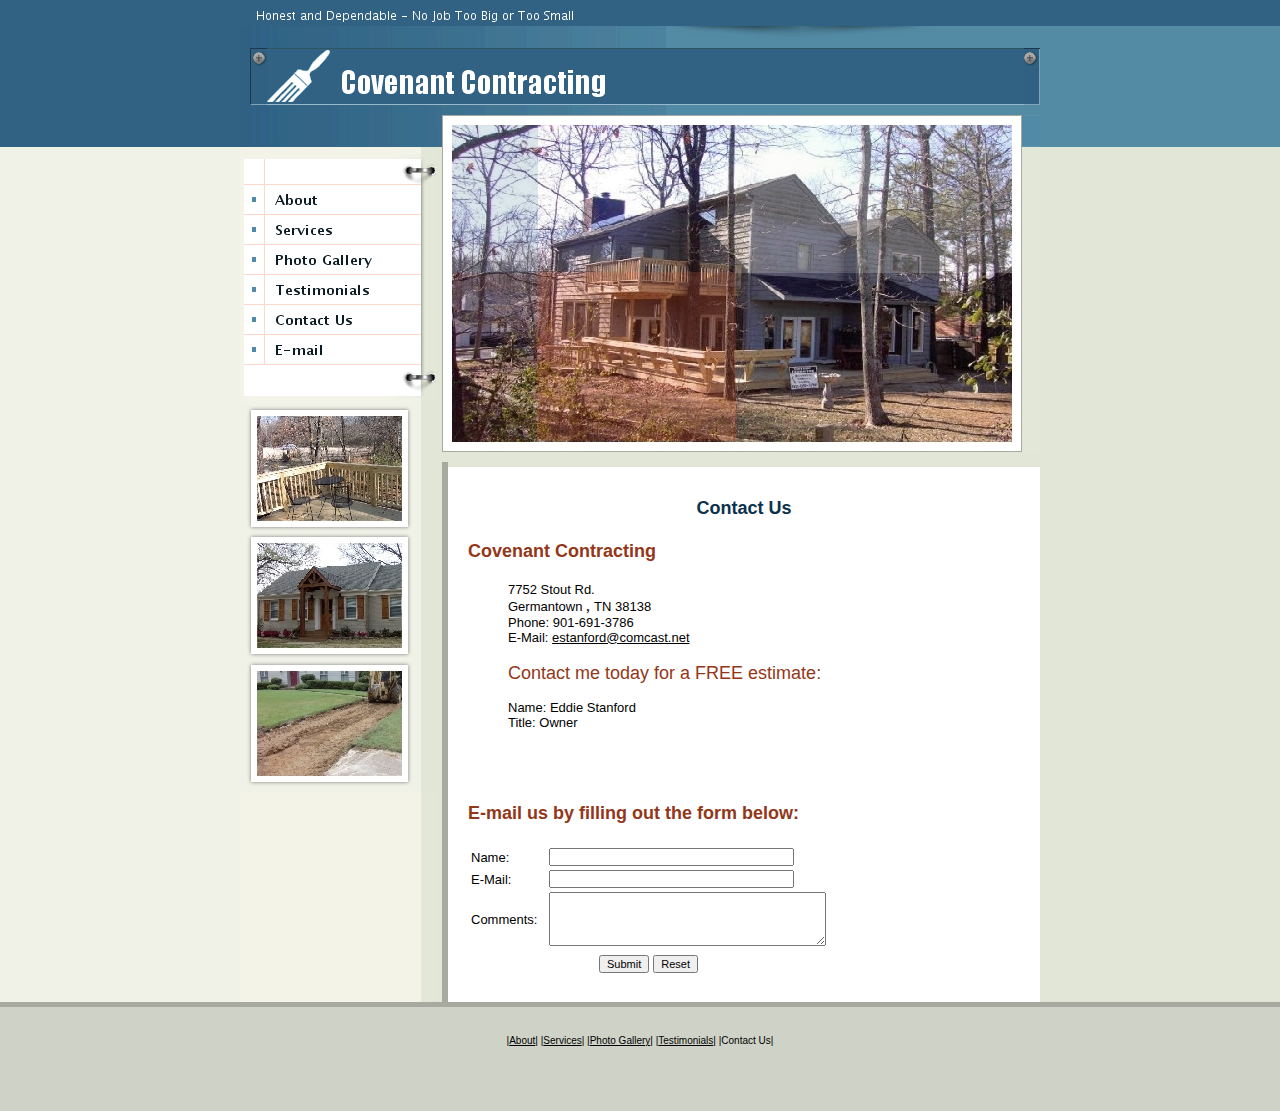
<file: contactold.html>
<!-- BOF: ./personal-templates/show.body -->
<!-- BOF: ./personal-templates/rtl.html -->
<!-- Locale=en_US -->
<!-- EOF: ./personal-templates/rtl.html -->

<!-- BOF: ./personal-templates/simple/generic/show -->
<!-- BOF: ./personal-templates/rtl.html -->
<!-- Locale=en_US -->
<!-- EOF: ./personal-templates/rtl.html -->

<!-- BOF: ./personal-templates/simple/generic/functions -->
<!-- BOF: ./personal-templates/rtl.html -->
<!-- Locale=en_US -->
<!-- EOF: ./personal-templates/rtl.html -->

<!-- BOF: ./personal-templates/simple/generic/navbar -->
<style type="text/css"><!--
   input
 {
 	font-family: Tahoma,Arial,Helvetica,sans-serif;
	font-size: 11px;
	color: #000000;
 }
 input[type="hidden"] { border: 0 !important; background: white; }
 input[type="checkbox"] { border: 0 !important; background: white; }
 input[type="radio"] { border: 0 !important; background: white; }
 textarea
 {
 	font-family: Tahoma,Arial,Helvetica,sans-serif;
	font-size: 11px;
	color: #000000;
	vertical-align:middle;
 }
 option
 {
 	font-family: Tahoma,Arial,Helvetica,sans-serif;
	font-size: 11px;
	color: #000000;
	vertical-align:middle;
 }
 select
 {
 	font-family: Tahoma,Arial,Helvetica,sans-serif;
	font-size: 11px;
	color: #000000;
	vertical-align:middle;
 }
  .sb-text
{
	font-family: Tahoma, sans-serif;
	font-size: 11px;
	color: #000000;
}
.header-text
{
	font-family: Tahoma,Arial,Helvetica,sans-serif;
	font-size: 11px;
	color: #000000;
	vertical-align:middle;
}
.tb-text
{
	font-family: Tahoma,Arial,Helvetica,sans-serif;
	font-size: 11px;
	color: #444444;
	vertical-align:middle;
}
.bot-text
{
	font-family: Tahoma,Arial,Helvetica,sans-serif;
	font-size: 11px;
	color: #444444;
	vertical-align: bottom;
}
.top-text
{
	font-family: Tahoma,Arial,Helvetica,sans-serif;
	font-size: 11px;
	color: #444444;
	vertical-align: top;
}
hr
{ 
	color:#444444;
	height:1px;
}
.buts-text a
{
	font-family: Tahoma,Arial,Helvetica,sans-serif;
	font-size: 11px;
	color: #000000;
	vertical-align:middle;
	white-space: nowrap;
	margin:0;
	cursor: pointer;
	text-decoration: none;
	height:21px;
	display:block;
	padding:0 7px; 
	outline:none;
}
.but-text a
{
	font-family: Tahoma,Arial,Helvetica,sans-serif;
	font-size: 11px;
	color: #FFFFFF;
	vertical-align:middle;
	white-space: nowrap;
	margin:0;
	cursor: pointer;
	text-decoration: none;
	height:39px;
	display:block;
	padding:0 7px;
	outline:none;
}
.bar_td {background:url('masonry/widgets/simple/skindefault/head/ss_tile_top.html') #6e89dd;height:39px;background-repeat:repeat-x; white-space: nowrap;}
.span_text {display:block;height:20px;padding-top:12px;}
.spans_text {display:block;height:10px;padding-top:3px;}

.setUrl {background: url('masonry/widgets/simple/skindefault/head/ss_tile_top2.html')}
.loseUrl {background:none;}
  //--></style>
<!-- EOF: ./personal-templates/simple/generic/navbar -->






<!-- EOF: ./personal-templates/simple/generic/functions -->


<!-- EOF: ./personal-templates/simple/generic/show -->


<!-- BOF: layouts/business/l112/l.settinit --><!-- EOF: layouts/business/l112/l.settinit -->
<!-- BOF: ./personal-templates/simple/generic/images --><!-- EOF: ./personal-templates/simple/generic/images -->
<!-- BOF: layouts/business/l112/l.images --><!-- EOF: layouts/business/l112/l.images -->

<!-- BOF: layouts/business/l112/l.wait --><!-- EOF: layouts/business/l112/l.wait -->




  


<!DOCTYPE HTML PUBLIC "-//W3C//DTD HTML 4.01 Transitional//EN">
 

<HTML>

<!-- Mirrored from covenantcontracting-es.com/contact.html by HTTrack Website Copier/3.x [XR&CO'2013], Thu, 02 Jan 2014 19:56:45 GMT -->
<!-- Added by HTTrack --><meta http-equiv="content-type" content="text/html;charset=utf-8" /><!-- /Added by HTTrack -->
<HEAD>
<style TYPE="text/css">
.name_tile {
background: url(widgets/gen_136.1.gif) #316283; 
background-repeat: repeat-x;
}

.menu_button_tile {
background: url(widgets/gen_152.1.gif) #E2E6D7;
background-repeat:repeat-y;
}

.menu_tile {
background: url(widgets/gen_149.1.gif) #E2E6D7;
background-repeat:repeat-y;
}

.foto_right {
background: url(widgets/gen_148.1.gif) #E2E6D7;
background-repeat: repeat-x;
}


 BODY{
  background-color: #F0F2E7;
  margin-left:0;
  margin-top:0;
  margin-right:0;
  margin-bottom:0;	
  color:#000000;
  	
}
TABLE{
  vertical-align: top;
}

a:link {color:#000000;}

a:visited {color:#000000;}

a:active {color:#A8AA9F;}

.t_height{
height:100%;
}

.amaz_title {background:gray;}
.amaz_td {background:#dddddd;}

</style>


<META NAME="description" CONTENT="Covenant Contracting is a full-service, licensed, bonded and certified contractor with over 10 years of experience. We do all kinds of remodeling, additions and home improvement projects in the Memphis area – no job too big or too small. We take pride in our work and you can count on us to be honest and dependable">
<META NAME="Keywords"    CONTENT="Home Improvements, General Contractors, Painters, Remodelers, Roofers, Room Additions">



<!-- business -->


<META HTTP-EQUIV="Content-Type" CONTENT="text/html; charset=UTF-8">
<META NAME="Generator" content="">
<!-- BOF: ./personal-templates/simple/themes.show -->




<!-- EOF: ./personal-templates/simple/themes.show -->


<!--<BASE HREF="http://50.6.190.46/contact.html">-->
<TITLE>Contact Us</TITLE></head>
<BODY onLoad="" >


  <!-- BOF: layouts/business/l112/l.html --> 

<!-- html -->
<table width="100%" class="t_height" border="0" cellpadding="0" cellspacing="0" bgcolor="#F0F2E7"> 
    <tr>
        <TD WIDTH="100%" HEIGHT="100%" VALIGN="top">
            <table width="100%" class="t_height" border="0" cellpadding="0" cellspacing="0">
                <tr>
                    <td width="50%" height="100%" valign="top">
                        <table width="100%" class="t_heigth" border="0" cellpadding="0" cellspacing="0">
                            <tr>
                                <td width="100%" height="26" valign="top" bgcolor="#316283"><img src="widgets/spacer.gif" height=26 width=1 alt=""></td>
                            </tr>
                            <tr>
                                <td width="100%" height="121" valign="top" bgcolor="#316283"><img src="widgets/spacer.gif" height=121 width=1 alt=""></td>
                            </tr>
                            <tr>
                                <td width="100%" height="100%" valign="top" ><img src="widgets/spacer.gif" height=1 width=1 alt=""></td>
                            </tr>
                        </table>
                    </td>
                    <TD WIDTH="800" HEIGHT="100%" VALIGN="top" BGCOLOR="#538BA4">
                        <table width="100%" class="t_height" border="0" cellpadding="0" cellspacing="0">
                            <tr>
                                <td width="100%" height="26" valign="top" bgcolor="#316283"><img src="widgets/gen_157.1.gif" border=0 alt=""></td>
                            </tr>
                            <tr>
                                <td width="100%" valign="top">
                                    <table width="100%" border="0" cellpadding="0" cellspacing="0">
                                        <tr>            
                                            <td width="100%" height="22" valign="top" bgcolor="#538BA4"><img src="widgets/gen_131.1.gif" border=0 width=426 height=22 alt=""></td>
                                            <td width="373" height="22" valign="top" bgcolor="#538BA4"><img src="widgets/gen_132.1.gif" border=0 width=373 height=22 alt=""></td>
                                        </tr>
                                    </table>
                                </td>
                            </tr>
                            <tr>
                                <td width="100%" valign="top">
                                    <table width="100%" border="0" cellpadding="0" cellspacing="0">
                                        <tr>
                                            <td width="27" height="57" valign="top" bgcolor="#538BA4"><img src="widgets/gen_133.1.gif" border=0 width=27 height=57 alt=""></td>
                                            <td width="69" height="57" valign="top" bgcolor="#316283"><img src="widgets/gen_134.1.gif" border=0 width=69 height=57 alt=""></td>
                                            <td width="100%" class="name_tile" valign="top"><img src="widgets/gen_159.1.gif" border=0 alt=""></td>
                                            <td width="16" height="57" valign="top" bgcolor="#538BA4"><img src="widgets/gen_138.1.gif" border=0 width=16 height=57 alt=""></td>
                                        </tr>
                                    </table>
                                </td>
                            </tr>
                            <tr>
                                <td width="100%" height="100%" valign="top">
                                    <table width="100%" class="t_height" border="0" cellpadding="0" cellspacing="0">
                                        <tr>
                                            <td width="196" height="100%" valign="top">
                                                <table width="196" class="t_height" border="0" cellpadding="0" cellspacing="0">
                                                    <tr>
                                                        <td width="196" height="80" valign="top"><img src="widgets/gen_139.1.gif" border=0 width=196 height=80 alt=""></td>
                                                    </tr>
                                                    <tr>
                                                        <td width="196" height="30" valign="top" class="menu_button_tile">
                                                            
                                                            <a href="index-2.html" onMouseOver="document.images['img7'].src='widgets/gen_154.1.gif'" onMouseOut="document.images['img7'].src='widgets/gen_153.1.gif'"><img src="widgets/gen_153.1.gif" alt="About" name="img7" border="0"></a><br>
                                                            
                                                            
                                                            <a href="services.html" onMouseOver="document.images['img12'].src='widgets/gen_183.1.gif'" onMouseOut="document.images['img12'].src='widgets/gen_182.1.gif'"><img src="widgets/gen_182.1.gif" alt="Services" name="img12" border="0"></a><br>
                                                            
                                                            
                                                            <a href="photo_player_flash.html" onMouseOver="document.images['img39'].src='widgets/gen_181.1.gif'" onMouseOut="document.images['img39'].src='widgets/gen_180.1.gif'"><img src="widgets/gen_180.1.gif" alt="Photo Gallery" name="img39" border="0"></a><br>
                                                            
                                                            
                                                            <a href="gpage.html" onMouseOver="document.images['img72'].src='widgets/gen_227.1.gif'" onMouseOut="document.images['img72'].src='widgets/gen_226.1.gif'"><img src="widgets/gen_226.1.gif" alt="Testimonials" name="img72" border="0"></a><br>
                                                            
                                                            
                                                            <a href="contact.html" onMouseOver="document.images['img19'].src='widgets/gen_192.1.gif'" onMouseOut="document.images['img19'].src='widgets/gen_191.1.gif'"><img src="widgets/gen_191.1.gif" alt="Contact Us" name="img19" border="0"></a><br>
                                                            
                                                            
                                                            
                                                            
                                                            
                                                            
                                                            
                                                            
                                                            <a href="mailto: estanford@comcast.net " onMouseOver="document.images['img_email'].src='widgets/gen_156.1.gif'" onMouseOut="document.images['img_email'].src='widgets/gen_155.1.gif'"><img src="widgets/gen_155.1.gif" alt="e-mail me" name="img_email" border="0"></a><br>
                                                                
                                                        </td>
                                                    </tr>
                                                    <tr>
                                                        <td width="196" valign="top" style="background: url (widgets/gen_149.1.gif)"><img src="widgets/gen_140.1.gif" border=0 width=196 height=36 alt=""></td>
                                                    </tr>
                                                    <tr>
                                                        <td width="196" height="130" valign="top" bgcolor="#E2E6D7"><img src="widgets/gen_210.1.gif" border=0 width=196 height=130 alt=""></td>
                                                    </tr>
                                                    <tr>
                                                        <td width="196" height="129" valign="top" bgcolor="#E2E6D7"><img src="widgets/gen_211.1.gif" border=0 width=196 height=129 alt=""></td>
                                                    </tr>
                                                    <tr>
                                                        <td width="196" height="132" valign="top" bgcolor="#E2E6D7"><img src="widgets/gen_212.1.gif" border=0 width=196 height=132 alt=""></td>
                                                    </tr>
                                                    <tr>
                                                        <td height="100%" valign="top" class="menu_tile"><br><div align="center">

</div></TD>
                                                    </TR>
                                                </TABLE>
                                            </TD>
                                            <TD WIDTH="100%" HEIGHT="100%" VALIGN="top">
                                                <table width="100%" class="t_height" border="0" cellpadding="0" cellspacing="0">
                                                    <tr>
                                                        <td colspan="2" width="100%" height="10" valign="top" bgcolor="#538BA4"><img src="widgets/gen_144.1.gif" border=0 width=364 height=10 alt=""></td>
                                                        <!--<td width="240" height="10" valign="top" bgcolor="#538BA4"><img src="widgets/gen_145.1.gif" border=0 width=240 height=10 alt=""></td>-->
                                                    </tr>
                                                    <tr>
                                                        <td colspan="2" width="100%" height="337" valign="top">
                                                            <table width="100%" class="t_height" border="0" cellpadding="0" cellspacing="0">
                                                                <tr>
                                                                    <td width="6" height="337" valign="top" bgcolor="#E2E6D7"><img src="widgets/gen_146.1.gif" border=0 width=6 height=337 alt=""></td>
                                                                    <td width="580" height="337" valign="top" bgcolor="#E2E6D7"><img src="widgets/gen_198.1.gif" border=0 width=580 height=337 alt=""></td>
                                                                    <td width="100%" height="337" valign="top" class="foto_right"><img src="widgets/gen_148.1.gif" border=0 width=18 height=337 alt=""></td>
                                                                </tr>
                                                            </table>
                                                        </td>
                                                    </tr>
                                                    <tr>
                                                        <td colspan="2" width="100%" height="5" valign="top" bgcolor="#E2E6D7"><img src="widgets/spacer.gif" height=10 width=6 alt=""></td>
                                                    </tr>
                                                    <tr>
                                                        <td width="6" height="100%" valign="top" bgcolor="#E2E6D7"><img src="widgets/spacer.gif" height=10 width=6 alt=""></td>
                                                        <td width="100%" height="100%" valign="top">
                                                            <table width="100%" class="t_height" border="0" cellpadding="0" cellspacing="0">
                                                                <tr>
                                                                    <td width="6" height="5" valign="top" bgcolor="#A8AA9F"><img src="widgets/spacer.gif" height=5 width=6 alt=""></td>
                                                                    <td width="100%" height="5" valign="top" bgcolor="#E2E6D7"><img src="widgets/spacer.gif" height=5 width=6 alt=""></td>
                                                                </tr>
                                                                <tr>
                                                                    <td width="6" height="100%" valign="top" bgcolor="#A8AA9F"><img src="widgets/spacer.gif" height=5 width=6 alt=""></td>
                                                                    <td width="100%" height="100%" valign="top" bgcolor="#FFFFFF"><!-- BOF: ./personal-templates/simple/business/contact/html -->
<div class="content p_contact" style="padding:10px;">

    <div align="center" class="p_title"><div><h1>



<font face='Arial' size='+1' color='#0B314B'>

Contact Us

</font>


</h1></div></div>

<div style="padding:0 10px 0 10px;" >
    
    <h2>



<font face='Arial' size='+1' color='#933719'>

Covenant Contracting

</font>


</h2>
    <blockquote>
        <div class="contact_firm">
        



<font face='Arial' size='2' color='#000000'>

7752 Stout Rd.

</font>


<br>
        
        



<font face='Arial' size='2' color='#000000'>

Germantown

</font>


, 



<font face='Arial' size='2' color='#000000'>

TN

</font>


 



<font face='Arial' size='2' color='#000000'>

38138

</font>


<br>
        



<font face='Arial' size='2' color='#000000'>

Phone:

</font>


 



<font face='Arial' size='2' color='#000000'>

901-691-3786

</font>


<br>
        
        



<font face='Arial' size='2' color='#000000'>

E-Mail:

</font>


<a href=mailto: estanford@comcast.net >



<font face='Arial' size='2' color='#000000'>

 estanford@comcast.net 

</font>


</a><br>
        </div><br>
        
         <div class="contact_partner">
         <span>



<font face='Arial' size='+1' color='#933719'>

Contact me today for a FREE estimate:

</font>


</span><br>
         
         
         
         
         
         
         
         
             <p>



<font face='Arial' size='2' color='#000000'>

Name:

</font>


 



<font face='Arial' size='2' color='#000000'>

Eddie Stanford

</font>


<br>
             



<font face='Arial' size='2' color='#000000'>

Title:

</font>


 



<font face='Arial' size='2' color='#000000'>

Owner

</font>


<br>
             </p>
         
         
        </div>
    </blockquote>
    <br>
    

    <br>
    <h4>



<font face='Arial' size='+1' color='#933719'>

E-mail us by filling out the form below:

</font>


</h4>
    <form name="questionary" action="http://69.6.212.16:8080/studio/servlet/psoft.customform.CustomForm" method="post">
        <input type="hidden" name="domain" value="">
        <input type="hidden" name="title" value="Contact Us">
        <input type="hidden" name="esubj" value="Submitted Form Report">
        <input type="hidden" name="name" value="=GghoWXsbVRbLl=b">
        <input type="hidden" name="submit_url" value="onsubmit.html">
        <input type="hidden" name="error_url"  value="onerror.html">
        <input type="hidden" name="order" value="8 9 10">
<SCRIPT type="text/javascript">
var BUILDER = '/studio/servlet/psoft.masonry.Builder';
function validate(frm){
var i = 0;
if (frm.field_8.value=="") return error(frm.field_8);
if (frm.field_9.value=="") return error(frm.field_9);
if (frm.field_10.value=="") return error(frm.field_10);
var url = document.URL;
if (url.indexOf(BUILDER) == -1 && url.charAt(url.length)!='index.html') {
    url = url.substring(0, url.lastIndexOf('index.html')+1);
}
frm.domain.value=url;
return true;
}
function error(field){ alert('You did not fill all required fields!'); field.focus(); return false; }
</SCRIPT>
        <table class="contact_form">
        <tr>
            <td><input type="hidden" name="name_8" value="Name:">
	    



<font face='Arial' size='2' color='#000000'>

Name:

</font>


</td>
            <td><input type="text" name="field_8" size=35></td>
        </tr> 
        <tr>
            <td><input type="hidden" name="name_9" value="Email:">
            <input type="hidden" name="rcpt" value="field_9">
	    



<font face='Arial' size='2' color='#000000'>

E-Mail:

</font>


 &nbsp;</td>
            <td><input type="text" name="field_9" size=35></td>
        </tr> 
        <tr>
            <td><input type="hidden" name="name_10" value="Comments:">
	    



<font face='Arial' size='2' color='#000000'>

Comments:

</font>


 &nbsp;</td>
            <td><textarea name="field_10" rows="4" cols="40"></textarea></td>
        </tr>
        
 
        <tr><td colspan=2></td></tr>
        <tr>
            <td colspan=2 align=center>
                <input onClick="return validate(form)" type="submit" value="Submit">
                <input type="reset"  value="Reset">
            </td>
        </tr>
        </table>
    </form>
    </div>
</div>



<!-- EOF: ./personal-templates/simple/business/contact/html -->
</td>
                                                                </tr>
                                                            </table>
                                                        </td>
                                                    </tr>
                                                </table>
                                            </td>
                                        </tr>
                                    </table>
                                </td>
                            </tr>
                        </table>
                    </td>
                    <td width="50%" height="100%" valign="top">
                        <table width="100%" class="t_height" border="0" cellpadding="0" cellspacing="0">
                            <tr>
                                <td width="100%" height="26" valign="top" bgcolor="#316283"><img src="widgets/spacer.gif" height=26 width=1 alt=""></td>
                            </tr>
                            <tr>
                                <td width="100%" height="121" valign="top" bgcolor="#538BA4"><img src="widgets/spacer.gif" height=121 width=1 alt=""></td>
                            </tr>
                            <tr>
                                <td width="100%" height="100%" valign="top" bgcolor="#E2E6D7" ><img src="widgets/spacer.gif" height=1 width=1 alt=""></td>
                            </tr>
                        </table>
                    </td>
                </tr>
            </table>
        </td>
    </tr>
    <tr>
        <td width="100%" height="5" valign="top" bgcolor="#A8AA9F"><img src="widgets/spacer.gif" height=5 width=6 alt=""></td>
    </tr>
    <tr>
        <td width="100%" height="20" valign="top" style="background: url(widgets/gen_150.1.gif)"><br>

<div align="center" class="navigation" style="margin-top:10px;">
<FONT FACE="verdana, arial, helvetica" SIZE="1">

<span style="white-space: nowrap;">|<a href="index-2.html">About</A>|</span>

<span style="white-space: nowrap;">|<a href="services.html">Services</A>|</span>

<span style="white-space: nowrap;">|<a href="photo_player_flash.html">Photo Gallery</A>|</span>

<span style="white-space: nowrap;">|<a href="gpage.html">Testimonials</A>|</span>

<span style="white-space: nowrap;">|Contact Us|</span>
</font></div>

<br>
<div align="center" class="copyright">
<a href="www.convenantcontracting-es.html"></a>
<br><font face="helvetica,verdana, arial" size="1">&nbsp;</font>

</div>
<script type="text/javascript" src="widgets/noieactivate.js"></script>
<br></TD>
    </tr>                                           
</table>
<!-- end html -->
                
<!-- EOF: layouts/business/l112/l.html -->

  

<!-- BOF: ./personal-templates/simple/themes.show.body -->






<!-- EOF: ./personal-templates/simple/themes.show.body -->

</body>
<!-- BOF: ./personal-templates/simple/themes.show.end -->








<!-- EOF: ./personal-templates/simple/themes.show.end -->


  


<!-- Mirrored from covenantcontracting-es.com/contact.html by HTTrack Website Copier/3.x [XR&CO'2013], Thu, 02 Jan 2014 19:56:52 GMT -->
</html>



<!-- EOF: ./personal-templates/show.body -->
</file>
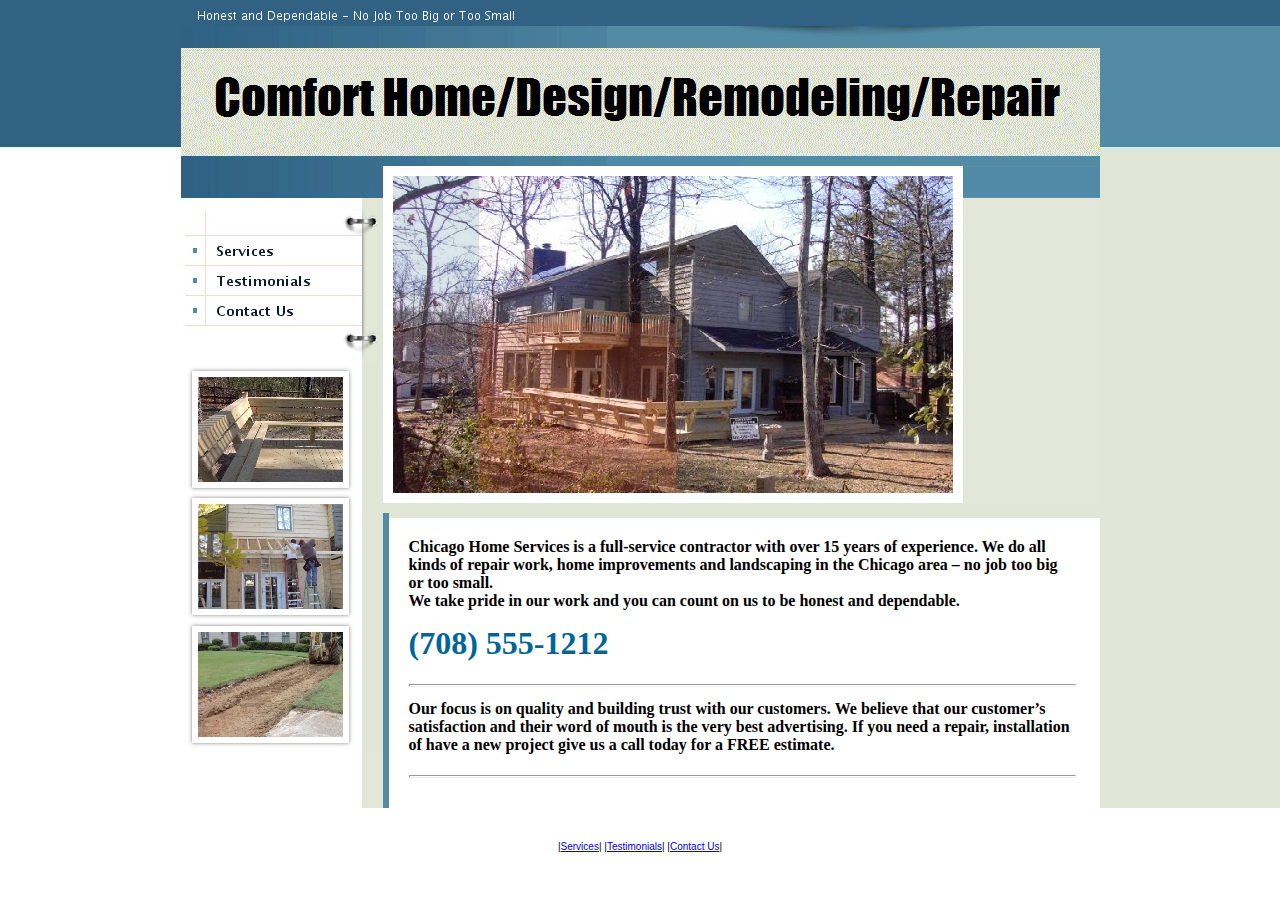
<file: index .html>
<!-- BOF: ./personal-templates/show.body -->
<!-- BOF: ./personal-templates/rtl.html -->
<!-- Locale=en_US -->
<!-- EOF: ./personal-templates/rtl.html -->

<!-- BOF: ./personal-templates/simple/generic/show -->
<!-- BOF: ./personal-templates/rtl.html -->
<!-- Locale=en_US -->
<!-- EOF: ./personal-templates/rtl.html -->

<!-- BOF: ./personal-templates/simple/generic/functions -->
<!-- BOF: ./personal-templates/rtl.html -->
<!-- Locale=en_US -->
<!-- EOF: ./personal-templates/rtl.html -->

<!-- BOF: ./personal-templates/simple/generic/navbar -->
<style type="text/css"><!--
   input
 {
 	font-family: Tahoma,Arial,Helvetica,sans-serif;
	font-size: 11px;
	color: #000000;
 }
 input[type="hidden"] { border: 0 !important; background: white; }
 input[type="checkbox"] { border: 0 !important; background: white; }
 input[type="radio"] { border: 0 !important; background: white; }
 textarea
 {
 	font-family: Tahoma,Arial,Helvetica,sans-serif;
	font-size: 11px;
	color: #000000;
	vertical-align:middle;
 }
 option
 {
 	font-family: Tahoma,Arial,Helvetica,sans-serif;
	font-size: 11px;
	color: #000000;
	vertical-align:middle;
 }
 select
 {
 	font-family: Tahoma,Arial,Helvetica,sans-serif;
	font-size: 11px;
	color: #000000;
	vertical-align:middle;
 }
  .sb-text
{
	font-family: Tahoma, sans-serif;
	font-size: 11px;
	color: #000000;
}
.header-text
{
	font-family: Tahoma,Arial,Helvetica,sans-serif;
	font-size: 11px;
	color: #000000;
	vertical-align:middle;
}
.tb-text
{
	font-family: Tahoma,Arial,Helvetica,sans-serif;
	font-size: 11px;
	color: #444444;
	vertical-align:middle;
}
.bot-text
{
	font-family: Tahoma,Arial,Helvetica,sans-serif;
	font-size: 11px;
	color: #444444;
	vertical-align: bottom;
}
.top-text
{
	font-family: Tahoma,Arial,Helvetica,sans-serif;
	font-size: 11px;
	color: #444444;
	vertical-align: top;
}
hr
{ 
	color:#444444;
	height:1px;
}
.buts-text a
{
	font-family: Tahoma,Arial,Helvetica,sans-serif;
	font-size: 11px;
	color: #000000;
	vertical-align:middle;
	white-space: nowrap;
	margin:0;
	cursor: pointer;
	text-decoration: none;
	height:21px;
	display:block;
	padding:0 7px; 
	outline:none;
}
.but-text a
{
	font-family: Tahoma,Arial,Helvetica,sans-serif;
	font-size: 11px;
	color: #FFFFFF;
	vertical-align:middle;
	white-space: nowrap;
	margin:0;
	cursor: pointer;
	text-decoration: none;
	height:39px;
	display:block;
	padding:0 7px;
	outline:none;
}
.bar_td {background:url('masonry/widgets/simple/skindefault/head/ss_tile_top.html') #6e89dd;height:39px;background-repeat:repeat-x; white-space: nowrap;}
.span_text {display:block;height:20px;padding-top:12px;}
.spans_text {display:block;height:10px;padding-top:3px;}

.setUrl {background: url('masonry/widgets/simple/skindefault/head/ss_tile_top2.html')}
.loseUrl {background:none;}
  //--></style>
<!-- EOF: ./personal-templates/simple/generic/navbar -->






<!-- EOF: ./personal-templates/simple/generic/functions -->


<!-- EOF: ./personal-templates/simple/generic/show -->


<!-- BOF: layouts/business/l112/l.settinit --><!-- EOF: layouts/business/l112/l.settinit -->
<!-- BOF: ./personal-templates/simple/generic/images --><!-- EOF: ./personal-templates/simple/generic/images -->
<!-- BOF: layouts/business/l112/l.images --><!-- EOF: layouts/business/l112/l.images -->

<!-- BOF: layouts/business/l112/l.wait --><!-- EOF: layouts/business/l112/l.wait -->




  


<!DOCTYPE HTML PUBLIC "-//W3C//DTD HTML 4.01 Transitional//EN">
 

<HTML>

<meta http-equiv="content-type" content="text/html;charset=utf-8" />
<HEAD>
<style TYPE="text/css">
.name_tile {
background: url(widgets/gen_136.1.gif) #316283; 
background-repeat: repeat-x;
}

.menu_button_tile {
background: url(widgets/gen_244.1.gif) #E2E6D7;
background-repeat:repeat-y;
}

.menu_tile {
background: url(widgets/gen_242.1.gif) #E2E6D7;
background-repeat:repeat-y;
}

.foto_right {
background: url(widgets/gen_148.1.gif) #E2E6D7;
background-repeat: repeat-x;
}


 BODY{
  background-color: white;
  margin-left:0;
  margin-top:0;
  margin-right:0;
  margin-bottom:0;	
  
  	
}
TABLE{
  vertical-align: top;
}




.t_height{
height:100%;
}

.amaz_title {background:gray;}
.amaz_td {background:#dddddd;}

</style>


<META NAME="description" CONTENT="Chicago Home Services is a full-service firm with over 20 years of experience. We do all kinds of repair and home improvement projects in the Chicago area – no job too big or too small. We take pride in our work and you can count on us to be honest and dependable">
<META NAME="Keywords"    CONTENT="Home Improvements, Paint, Repair, Plumbing, Electrical, Drywall, Flooring and more!">



<!-- business -->


<META HTTP-EQUIV="Content-Type" CONTENT="text/html; charset=UTF-8">
<META NAME="Generator" content="">

<TITLE>Chicago Home Services</TITLE></head>
<BODY onLoad="" >


  <!-- BOF: layouts/business/l112/l.html --> 

<!-- html -->
<table width="100%" class="t_height" border="0" cellpadding="0" cellspacing="0" bgcolor=""> 
    <tr>
        <TD WIDTH="100%" HEIGHT="100%" VALIGN="top">
            <table width="100%" class="t_height" border="0" cellpadding="0" cellspacing="0">
                <tr>
                    <td width="50%" height="100%" valign="top">
                        <table width="100%" class="t_heigth" border="0" cellpadding="0" cellspacing="0">
                            <tr>
                                <td width="100%" height="26" valign="top" bgcolor="#316283"><img src="widgets/spacer.gif" height=26 width=1 alt=""></td>
                            </tr>
                            <tr>
                                <td width="100%" height="121" valign="top" bgcolor="#316283"><img src="widgets/spacer.gif" height=121 width=1 alt=""></td>
                            </tr>
                            <tr>
                                <td width="100%" height="100%" valign="top" ><img src="widgets/spacer.gif" height=1 width=1 alt=""></td>
                            </tr>
                        </table>
                    </td>
                    <TD WIDTH="800" HEIGHT="100%" VALIGN="top" BGCOLOR="#538BA4">
                        <table width="100%" class="t_height" border="0" cellpadding="0" cellspacing="0">
                            <tr>
                                <td width="100%" height="26" valign="top" bgcolor="#316283"><img src="widgets/gen_157.1.gif" border=0 alt=""></td>
                            </tr>
                            <tr>
                                <td width="100%" valign="top">
                                    <table width="100%" border="0" cellpadding="0" cellspacing="0">
                                        <tr>            
                                            <td width="100%" height="22" valign="top" bgcolor="#538BA4"><img src="widgets/gen_131.1.gif" border=0 width=426 height=22 alt=""></td>
                                            <td width="373" height="22" valign="top" bgcolor="#538BA4"><img src="widgets/gen_132.1.gif" border=0 width=373 height=22 alt=""></td>
                                        </tr>
                                    </table>
                                </td>
                            </tr>
                            <tr>
                                <td width="100%" valign="top">
                                    <table width="100%" border="0" cellpadding="0" cellspacing="0">
                                        <tr>
                                            <td width="100%" class="name_tile" valign="top"><a href="index.html"><img src="widgets/chs.gif" border=0 alt=""></a></td>
                                           
                                        </tr>
                                    </table>
                                </td>
                            </tr>
                            <tr>
                                <td width="100%" height="100%" valign="top">
                                    <table width="100%" class="t_height" border="0" cellpadding="0" cellspacing="0">
                                        <tr>
                                            <td width="196" height="100%" valign="top">
                                                <table width="196" class="t_height" border="0" cellpadding="0" cellspacing="0">
                                                    <tr>
                                                        <td width="196" height="80" valign="top"><img src="widgets/gen_236.1.gif" border=0 width=196 height=80 alt=""></td>
                                                    </tr>
                                                    <tr>
                                                        <td width="196" height="30" valign="top" class="menu_button_tile">
                                                            
                                                         
                                                            <a href="services.html" onMouseOver="document.images['img12'].src='widgets/gen_248.1.gif'" onMouseOut="document.images['img12'].src='widgets/gen_247.1.gif'"><img src="widgets/gen_247.1.gif" alt="Services" name="img12" border="0"></a><br>
                                                         
                                                            <a href="gpage.html" onMouseOver="document.images['img72'].src='widgets/gen_252.1.gif'" onMouseOut="document.images['img72'].src='widgets/gen_251.1.gif'"><img src="widgets/gen_251.1.gif" alt="Testimonials" name="img72" border="0"></a><br>
                                                            
                                                            
                                                            <a href="contact.html" onMouseOver="document.images['img19'].src='widgets/gen_254.1.gif'" onMouseOut="document.images['img19'].src='widgets/gen_253.1.gif'"><img src="widgets/gen_253.1.gif" alt="Contact Us" name="img19" border="0"></a><br>
                                                            
                                                        </td>
                                                    </tr>
                                                    <tr>
                                                        <td width="196" valign="top" style="background: url (widgets/gen_242.1.gif)"><img src="widgets/gen_237.1.gif" border=0 width=196 height=36 alt=""></td>
                                                    </tr>
                                                    <tr>
                                                        <td width="196" height="130" valign="top" bgcolor="#E2E6D7"><img src="widgets/gen_238.1.gif" border=0 width=196 height=130 alt=""></td>
                                                    </tr>
                                                    <tr>
                                                        <td width="196" height="129" valign="top" bgcolor="#E2E6D7"><img src="widgets/gen_239.1.gif" border=0 width=196 height=129 alt=""></td>
                                                    </tr>
                                                    <tr>
                                                        <td width="196" height="132" valign="top" bgcolor="#E2E6D7"><img src="widgets/gen_240.1.gif" border=0 width=196 height=132 alt=""></td>
                                                    </tr>
                                                    <tr>
                                                        <td height="100%" valign="top" class="menu_tile"><br><div align="center">

</div></TD>
                                                    </TR>
                                                </TABLE>
                                            </TD>
                                            <TD WIDTH="100%" HEIGHT="100%" VALIGN="top">
                                                <table width="100%" class="t_height" border="0" cellpadding="0" cellspacing="0">
                                                    <tr>
                                                        <td colspan="2" width="100%" height="10" valign="top" bgcolor="#538BA4"><img src="widgets/gen_144.1.gif" border=0 width=364 height=10 alt=""></td>
                                                        <!--<td width="240" height="10" valign="top" bgcolor="#538BA4"><img src="widgets/gen_145.1.gif" border=0 width=240 height=10 alt=""></td>-->
                                                    </tr>
                                                    <tr>
                                                        <td colspan="2" width="100%" height="337" valign="top">
                                                            <table width="100%" class="t_height" border="0" cellpadding="0" cellspacing="0">
                                                                <tr>
                                                                    <td width="6" height="337" valign="top" bgcolor="#E2E6D7"><img src="widgets/gen_146.1.gif" border=0 width=6 height=337 alt=""></td>
                                                                    <td width="580" height="337" valign="top" bgcolor="#E2E6D7"><img src="widgets/gen_241.1.gif" border=0 width=580 height=337 alt=""></td>
                                                                    <td width="100%" height="337" valign="top" class="foto_right"><img src="widgets/gen_148.1.gif" border=0 width=18 height=337 alt=""></td>
                                                                </tr>
                                                            </table>
                                                        </td>
                                                    </tr>
                                                    <tr>
                                                        <td colspan="2" width="100%" height="5" valign="top" bgcolor="#E2E6D7"><img src="widgets/spacer.gif" height=10 width=6 alt=""></td>
                                                    </tr>
                                                    <tr>
                                                        <td width="6" height="100%" valign="top" bgcolor="#E2E6D7"><img src="widgets/spacer.gif" height=10 width=6 alt=""></td>
                                                        <td width="100%" height="100%" valign="top">
                                                            <table width="100%" class="t_height" border="0" cellpadding="0" cellspacing="0">
                                                                <tr>
                                                                    <td width="6" height="5" valign="top" bgcolor=""><img src="widgets/spacer.gif" height=5 width=6 alt=""></td>
                                                                    <td width="100%" height="5" valign="top" bgcolor="#E2E6D7"><img src="widgets/spacer.gif" height=5 width=6 alt=""></td>
                                                                </tr>
                                                                <tr>
                                                                    <td width="6" height="100%" valign="top" bgcolor=""><img src="widgets/spacer.gif" height=5 width=6 alt=""></td>
                                                                    <td width="100%" height="100%" valign="top" bgcolor="#FFFFFF"><!-- BOF: ./personal-templates/simple/business/about_me/html -->
<!-- BOF: ./personal-templates/simple/personal/about_me/html -->



<div class="content p_about" style="padding:10px;">

<div align="center" class="p_title">



</div>

<div style="padding:10px;">
<table cellpadding="0" cellspacing="0">
 <tr>
 <td rowspan="2">			
      
			<div class="intro" style="font-weight:bold;margin-bottom:10px;">



<font face='Arial' size='2' color=''>

<P style="MARGIN: 0in 0in 0pt" class=MsoNormal><FONT face="Arial Narrow"><FONT size=3>Chicago Home Services is a&nbsp;full-service contractor with over 15 years of experience. We do all kinds of repair work, home improvements and landscaping in the <?xml:namespace prefix = st1 ns = "urn:schemas-microsoft-com:office:smarttags" /><st1:City w:st="on"><st1:place w:st="on">Chicago</st1:place></st1:City> area – no job too big or too small. </FONT></FONT></P>
<P style="MARGIN: 0in 0in 0pt" class=MsoNormal><FONT face="Arial Narrow"><FONT size=3>We take pride in our work and you can count on us to be honest and dependable.</FONT></FONT></P>
<P style="MARGIN: 0in 0in 0pt" class=MsoNormal><FONT size=3></FONT>&nbsp;</P>
<P style="MARGIN: 0in 0in 0pt" class=MsoNormal><STRONG><FONT color=#006699 size=6 face="Arial Black">(708) 555-1212</FONT></STRONG></P>
<P style="MARGIN: 0in 0in 0pt" class=MsoNormal><FONT size=3 face="Arial Narrow"></FONT>&nbsp;</P>
<HR>

<P></P>
<P style="MARGIN: 0in 0in 0pt" class=MsoNormal><FONT size=3 face="Arial Narrow">Our focus is on quality and building trust with our customers.&nbsp;</FONT><FONT size=3 face="Arial Narrow">We believe that our customer’s satisfaction&nbsp;and their word of mouth is&nbsp;the very best advertising. If you need a repair, installation of have a new project give us a call today for a&nbsp;<STRONG>FREE</STRONG> estimate.</FONT></P>
<P style="MARGIN: 0in 0in 0pt" class=MsoNormal><STRONG><FONT color=#ff0000 size=3 face="Arial Narrow"></FONT></STRONG>&nbsp;</P>
<HR>

<P style="MARGIN: 0in 0in 0pt" class=MsoNormal></P>

</font>


</div>
			
			<p>



</p>
			    
			
			
			
			
			
</td>
<td valign="top">
		<div align="center">

</div>
</td></tr>
<tr>
<td valign="middle">
		<div>

<br>&nbsp;</div>
</td>
</tr></table>
</div>
<div align="center">

</div>
</div>
<!-- EOF: ./personal-templates/simple/personal/about_me/html -->

<!-- EOF: ./personal-templates/simple/business/about_me/html -->
</td>
                                                                </tr>
                                                            </table>
                                                        </td>
                                                    </tr>
                                                </table>
                                            </td>
                                        </tr>
                                    </table>
                                </td>
                            </tr>
                        </table>
                    </td>
                    <td width="50%" height="100%" valign="top">
                        <table width="100%" class="t_height" border="0" cellpadding="0" cellspacing="0">
                            <tr>
                                <td width="100%" height="26" valign="top" bgcolor="#316283"><img src="widgets/spacer.gif" height=26 width=1 alt=""></td>
                            </tr>
                            <tr>
                                <td width="100%" height="121" valign="top" bgcolor="#538BA4"><img src="widgets/spacer.gif" height=121 width=1 alt=""></td>
                            </tr>
                            <tr>
                                <td width="100%" height="100%" valign="top" bgcolor="#E2E6D7" ><img src="widgets/spacer.gif" height=1 width=1 alt=""></td>
                            </tr>
                        </table>
                    </td>
                </tr>
            </table>
        </td>
    </tr>
    <tr>
        <td width="100%" height="5" valign="top" bgcolor=""><img src="widgets/spacer.gif" height=5 width=6 alt=""></td>
    </tr>
    <tr>
        <td width="100%" height="20" valign="top" style="background: url(widgets/gen_243.1.gif)"><br>

<div align="center" class="navigation" style="margin-top:10px;">
<FONT FACE="verdana, arial, helvetica" SIZE="1">

<span style="white-space: nowrap;">|<a href="services.html">Services</A>|</span>

<span style="white-space: nowrap;">|<a href="gpage.html">Testimonials</A>|</span>

<span style="white-space: nowrap;">|<a href="contact.html">Contact Us</A>|</span>
</font></div>

<br>
<div align="center" class="copyright">
<a href="index.html"></a>
<br><font face="helvetica,verdana, arial" size="1">&nbsp;</font>

</div>
<script type="text/javascript" src="widgets/noieactivate.js"></script>
<br></TD>
    </tr>                                           
</table>
<!-- end html -->
                
<!-- EOF: layouts/business/l112/l.html -->

  

<!-- BOF: ./personal-templates/simple/themes.show.body -->






<!-- EOF: ./personal-templates/simple/themes.show.body -->

</body>
<!-- BOF: ./personal-templates/simple/themes.show.end -->








<!-- EOF: ./personal-templates/simple/themes.show.end -->


  


<!-- Mirrored from covenantcontracting-es.com/ by HTTrack Website Copier/3.x [XR&CO'2013], Tue, 10 Dec 2013 19:11:11 GMT -->
</html>



<!-- EOF: ./personal-templates/show.body -->
</file>
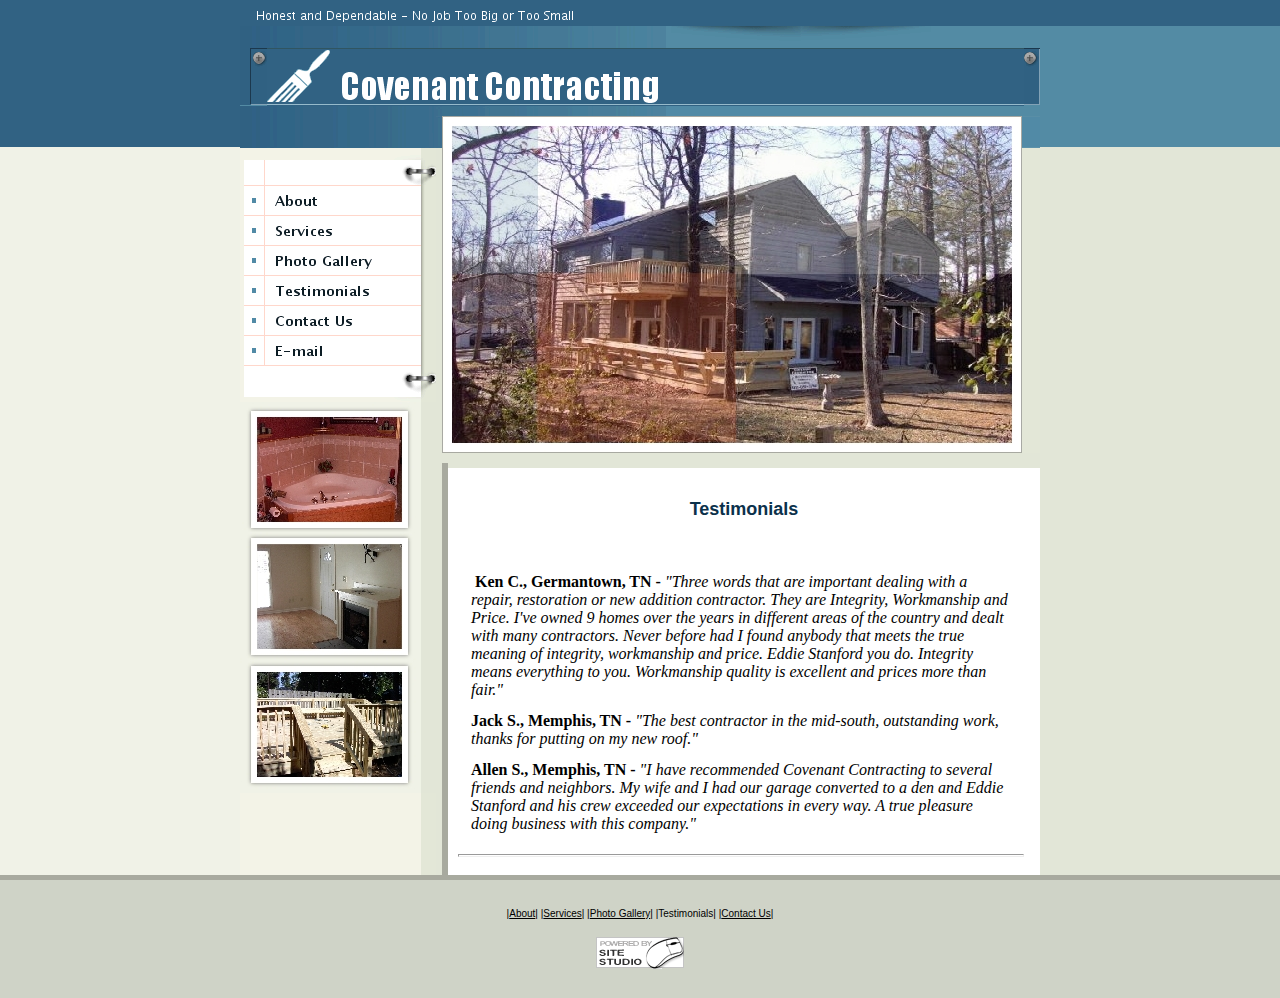
<file: old.html>
<!-- BOF: ./personal-templates/show.body -->
<!-- BOF: ./personal-templates/rtl.html -->
<!-- Locale=en_US -->
<!-- EOF: ./personal-templates/rtl.html -->

<!-- BOF: ./personal-templates/simple/generic/show -->
<!-- BOF: ./personal-templates/rtl.html -->
<!-- Locale=en_US -->
<!-- EOF: ./personal-templates/rtl.html -->

<!-- BOF: ./personal-templates/simple/generic/functions -->
<!-- BOF: ./personal-templates/rtl.html -->
<!-- Locale=en_US -->
<!-- EOF: ./personal-templates/rtl.html -->

<!-- BOF: ./personal-templates/simple/generic/navbar -->
<style type="text/css"><!--
   input
 {
 	font-family: Tahoma,Arial,Helvetica,sans-serif;
	font-size: 11px;
	color: #000000;
 }
 input[type="hidden"] { border: 0 !important; background: white; }
 input[type="checkbox"] { border: 0 !important; background: white; }
 input[type="radio"] { border: 0 !important; background: white; }
 textarea
 {
 	font-family: Tahoma,Arial,Helvetica,sans-serif;
	font-size: 11px;
	color: #000000;
	vertical-align:middle;
 }
 option
 {
 	font-family: Tahoma,Arial,Helvetica,sans-serif;
	font-size: 11px;
	color: #000000;
	vertical-align:middle;
 }
 select
 {
 	font-family: Tahoma,Arial,Helvetica,sans-serif;
	font-size: 11px;
	color: #000000;
	vertical-align:middle;
 }
  .sb-text
{
	font-family: Tahoma, sans-serif;
	font-size: 11px;
	color: #000000;
}
.header-text
{
	font-family: Tahoma,Arial,Helvetica,sans-serif;
	font-size: 11px;
	color: #000000;
	vertical-align:middle;
}
.tb-text
{
	font-family: Tahoma,Arial,Helvetica,sans-serif;
	font-size: 11px;
	color: #444444;
	vertical-align:middle;
}
.bot-text
{
	font-family: Tahoma,Arial,Helvetica,sans-serif;
	font-size: 11px;
	color: #444444;
	vertical-align: bottom;
}
.top-text
{
	font-family: Tahoma,Arial,Helvetica,sans-serif;
	font-size: 11px;
	color: #444444;
	vertical-align: top;
}
hr
{ 
	color:#444444;
	height:1px;
}
.buts-text a
{
	font-family: Tahoma,Arial,Helvetica,sans-serif;
	font-size: 11px;
	color: #000000;
	vertical-align:middle;
	white-space: nowrap;
	margin:0;
	cursor: pointer;
	text-decoration: none;
	height:21px;
	display:block;
	padding:0 7px; 
	outline:none;
}
.but-text a
{
	font-family: Tahoma,Arial,Helvetica,sans-serif;
	font-size: 11px;
	color: #FFFFFF;
	vertical-align:middle;
	white-space: nowrap;
	margin:0;
	cursor: pointer;
	text-decoration: none;
	height:39px;
	display:block;
	padding:0 7px;
	outline:none;
}
.bar_td {background:url('masonry/widgets/simple/skindefault/head/ss_tile_top.html') #6e89dd;height:39px;background-repeat:repeat-x; white-space: nowrap;}
.span_text {display:block;height:20px;padding-top:12px;}
.spans_text {display:block;height:10px;padding-top:3px;}

.setUrl {background: url('masonry/widgets/simple/skindefault/head/ss_tile_top2.html')}
.loseUrl {background:none;}
  //--></style>
<!-- EOF: ./personal-templates/simple/generic/navbar -->






<!-- EOF: ./personal-templates/simple/generic/functions -->


<!-- EOF: ./personal-templates/simple/generic/show -->


<!-- BOF: layouts/business/l112/l.settinit --><!-- EOF: layouts/business/l112/l.settinit -->
<!-- BOF: ./personal-templates/simple/generic/images --><!-- EOF: ./personal-templates/simple/generic/images -->
<!-- BOF: layouts/business/l112/l.images --><!-- EOF: layouts/business/l112/l.images -->

<!-- BOF: layouts/business/l112/l.wait --><!-- EOF: layouts/business/l112/l.wait -->




  


<!DOCTYPE HTML PUBLIC "-//W3C//DTD HTML 4.01 Transitional//EN">
 

<HTML>

<!-- Mirrored from covenantcontracting-es.com/gpage.html by HTTrack Website Copier/3.x [XR&CO'2013], Thu, 02 Jan 2014 19:56:42 GMT -->
<!-- Added by HTTrack --><meta http-equiv="content-type" content="text/html;charset=utf-8" /><!-- /Added by HTTrack -->
<HEAD>
<style TYPE="text/css">
.name_tile {
background: url(widgets/gen_136.1.gif) #316283; 
background-repeat: repeat-x;
}

.menu_button_tile {
background: url(widgets/gen_152.1.gif) #E2E6D7;
background-repeat:repeat-y;
}

.menu_tile {
background: url(widgets/gen_149.1.gif) #E2E6D7;
background-repeat:repeat-y;
}

.foto_right {
background: url(widgets/gen_148.1.gif) #E2E6D7;
background-repeat: repeat-x;
}


 BODY{
  background-color: #F0F2E7;
  margin-left:0;
  margin-top:0;
  margin-right:0;
  margin-bottom:0;	
  color:#000000;
  	
}
TABLE{
  vertical-align: top;
}

a:link {color:#000000;}

a:visited {color:#000000;}

a:active {color:#A8AA9F;}

.t_height{
height:100%;
}

.amaz_title {background:gray;}
.amaz_td {background:#dddddd;}

</style>


<META NAME="description" CONTENT="Covenant Contracting is a full-service, licensed, bonded and certified contractor with over 10 years of experience. We do all kinds of remodeling, additions and home improvement projects in the Memphis area – no job too big or too small. We take pride in our work and you can count on us to be honest and dependable">
<META NAME="Keywords"    CONTENT="Home Improvements, General Contractors, Remodeling, Decks, Room Additions, Kitchen Remodeling, Bath Remodeling, Attic and Basement Conversion, Painting exterior and interior, Sunrooms, Windows, Doors, Flooring, Roofing, Concrete & Masonry">



<!-- business -->


<META HTTP-EQUIV="Content-Type" CONTENT="text/html; charset=UTF-8">
<META NAME="Generator" content="">
<!-- BOF: ./personal-templates/simple/themes.show -->




<!-- EOF: ./personal-templates/simple/themes.show -->


<!--<BASE HREF="http://50.6.190.46/gpage.html">-->
<TITLE>Testimonials</TITLE></head>
<BODY onLoad="" >


  <!-- BOF: layouts/business/l112/l.html --> 

<!-- html -->
<table width="100%" class="t_height" border="0" cellpadding="0" cellspacing="0" bgcolor="#F0F2E7"> 
    <tr>
        <TD WIDTH="100%" HEIGHT="100%" VALIGN="top">
            <table width="100%" class="t_height" border="0" cellpadding="0" cellspacing="0">
                <tr>
                    <td width="50%" height="100%" valign="top">
                        <table width="100%" class="t_heigth" border="0" cellpadding="0" cellspacing="0">
                            <tr>
                                <td width="100%" height="26" valign="top" bgcolor="#316283"><img src="widgets/spacer.gif" height=26 width=1 alt=""></td>
                            </tr>
                            <tr>
                                <td width="100%" height="121" valign="top" bgcolor="#316283"><img src="widgets/spacer.gif" height=121 width=1 alt=""></td>
                            </tr>
                            <tr>
                                <td width="100%" height="100%" valign="top" ><img src="widgets/spacer.gif" height=1 width=1 alt=""></td>
                            </tr>
                        </table>
                    </td>
                    <TD WIDTH="800" HEIGHT="100%" VALIGN="top" BGCOLOR="#538BA4">
                        <table width="100%" class="t_height" border="0" cellpadding="0" cellspacing="0">
                            <tr>
                                <td width="100%" height="26" valign="top" bgcolor="#316283"><img src="widgets/gen_157.1.gif" border=0 alt=""></td>
                            </tr>
                            <tr>
                                <td width="100%" valign="top">
                                    <table width="100%" border="0" cellpadding="0" cellspacing="0">
                                        <tr>            
                                            <td width="100%" height="22" valign="top" bgcolor="#538BA4"><img src="widgets/gen_131.1.gif" border=0 width=426 height=22 alt=""></td>
                                            <td width="373" height="22" valign="top" bgcolor="#538BA4"><img src="widgets/gen_132.1.gif" border=0 width=373 height=22 alt=""></td>
                                        </tr>
                                    </table>
                                </td>
                            </tr>
                            <tr>
                                <td width="100%" valign="top">
                                    <table width="100%" border="0" cellpadding="0" cellspacing="0">
                                        <tr>
                                            <td width="27" height="57" valign="top" bgcolor="#538BA4"><img src="widgets/gen_133.1.gif" border=0 width=27 height=57 alt=""></td>
                                            <td width="69" height="57" valign="top" bgcolor="#316283"><img src="widgets/gen_134.1.gif" border=0 width=69 height=57 alt=""></td>
                                            <td width="100%" class="name_tile" valign="top"><img src="widgets/gen_214.1.gif" border=0 alt=""></td>
                                            <td width="16" height="57" valign="top" bgcolor="#538BA4"><img src="widgets/gen_138.1.gif" border=0 width=16 height=57 alt=""></td>
                                        </tr>
                                    </table>
                                </td>
                            </tr>
                            <tr>
                                <td width="100%" height="100%" valign="top">
                                    <table width="100%" class="t_height" border="0" cellpadding="0" cellspacing="0">
                                        <tr>
                                            <td width="196" height="100%" valign="top">
                                                <table width="196" class="t_height" border="0" cellpadding="0" cellspacing="0">
                                                    <tr>
                                                        <td width="196" height="80" valign="top"><img src="widgets/gen_139.1.gif" border=0 width=196 height=80 alt=""></td>
                                                    </tr>
                                                    <tr>
                                                        <td width="196" height="30" valign="top" class="menu_button_tile">
                                                            
                                                            <a href="index-2.html" onMouseOver="document.images['img7'].src='widgets/gen_154.1.gif'" onMouseOut="document.images['img7'].src='widgets/gen_153.1.gif'"><img src="widgets/gen_153.1.gif" alt="About" name="img7" border="0"></a><br>
                                                            
                                                            
                                                            <a href="services.html" onMouseOver="document.images['img12'].src='widgets/gen_183.1.gif'" onMouseOut="document.images['img12'].src='widgets/gen_182.1.gif'"><img src="widgets/gen_182.1.gif" alt="Services" name="img12" border="0"></a><br>
                                                            
                                                            
                                                            <a href="photo_player_flash.html" onMouseOver="document.images['img39'].src='widgets/gen_181.1.gif'" onMouseOut="document.images['img39'].src='widgets/gen_180.1.gif'"><img src="widgets/gen_180.1.gif" alt="Photo Gallery" name="img39" border="0"></a><br>
                                                            
                                                            
                                                            <a href="gpage.html" onMouseOver="document.images['img72'].src='widgets/gen_227.1.gif'" onMouseOut="document.images['img72'].src='widgets/gen_226.1.gif'"><img src="widgets/gen_226.1.gif" alt="Testimonials" name="img72" border="0"></a><br>
                                                            
                                                            
                                                            <a href="contact.html" onMouseOver="document.images['img19'].src='widgets/gen_192.1.gif'" onMouseOut="document.images['img19'].src='widgets/gen_191.1.gif'"><img src="widgets/gen_191.1.gif" alt="Contact Us" name="img19" border="0"></a><br>
                                                            
                                                            
                                                            
                                                            
                                                            
                                                            
                                                            
                                                            
                                                            <a href="mailto: estanford@comcast.net " onMouseOver="document.images['img_email'].src='widgets/gen_156.1.gif'" onMouseOut="document.images['img_email'].src='widgets/gen_155.1.gif'"><img src="widgets/gen_155.1.gif" alt="e-mail me" name="img_email" border="0"></a><br>
                                                                
                                                        </td>
                                                    </tr>
                                                    <tr>
                                                        <td width="196" valign="top" style="background: url (widgets/gen_149.1.gif)"><img src="widgets/gen_140.1.gif" border=0 width=196 height=36 alt=""></td>
                                                    </tr>
                                                    <tr>
                                                        <td width="196" height="130" valign="top" bgcolor="#E2E6D7"><img src="widgets/gen_234.1.gif" border=0 width=196 height=130 alt=""></td>
                                                    </tr>
                                                    <tr>
                                                        <td width="196" height="129" valign="top" bgcolor="#E2E6D7"><img src="widgets/gen_230.1.gif" border=0 width=196 height=129 alt=""></td>
                                                    </tr>
                                                    <tr>
                                                        <td width="196" height="132" valign="top" bgcolor="#E2E6D7"><img src="widgets/gen_235.1.gif" border=0 width=196 height=132 alt=""></td>
                                                    </tr>
                                                    <tr>
                                                        <td height="100%" valign="top" class="menu_tile"><br><div align="center">

</div></TD>
                                                    </TR>
                                                </TABLE>
                                            </TD>
                                            <TD WIDTH="100%" HEIGHT="100%" VALIGN="top">
                                                <table width="100%" class="t_height" border="0" cellpadding="0" cellspacing="0">
                                                    <tr>
                                                        <td colspan="2" width="100%" height="10" valign="top" bgcolor="#538BA4"><img src="widgets/gen_144.1.gif" border=0 width=364 height=10 alt=""></td>
                                                        <!--<td width="240" height="10" valign="top" bgcolor="#538BA4"><img src="widgets/gen_145.1.gif" border=0 width=240 height=10 alt=""></td>-->
                                                    </tr>
                                                    <tr>
                                                        <td colspan="2" width="100%" height="337" valign="top">
                                                            <table width="100%" class="t_height" border="0" cellpadding="0" cellspacing="0">
                                                                <tr>
                                                                    <td width="6" height="337" valign="top" bgcolor="#E2E6D7"><img src="widgets/gen_146.1.gif" border=0 width=6 height=337 alt=""></td>
                                                                    <td width="580" height="337" valign="top" bgcolor="#E2E6D7"><img src="widgets/gen_198.1.gif" border=0 width=580 height=337 alt=""></td>
                                                                    <td width="100%" height="337" valign="top" class="foto_right"><img src="widgets/gen_148.1.gif" border=0 width=18 height=337 alt=""></td>
                                                                </tr>
                                                            </table>
                                                        </td>
                                                    </tr>
                                                    <tr>
                                                        <td colspan="2" width="100%" height="5" valign="top" bgcolor="#E2E6D7"><img src="widgets/spacer.gif" height=10 width=6 alt=""></td>
                                                    </tr>
                                                    <tr>
                                                        <td width="6" height="100%" valign="top" bgcolor="#E2E6D7"><img src="widgets/spacer.gif" height=10 width=6 alt=""></td>
                                                        <td width="100%" height="100%" valign="top">
                                                            <table width="100%" class="t_height" border="0" cellpadding="0" cellspacing="0">
                                                                <tr>
                                                                    <td width="6" height="5" valign="top" bgcolor="#A8AA9F"><img src="widgets/spacer.gif" height=5 width=6 alt=""></td>
                                                                    <td width="100%" height="5" valign="top" bgcolor="#E2E6D7"><img src="widgets/spacer.gif" height=5 width=6 alt=""></td>
                                                                </tr>
                                                                <tr>
                                                                    <td width="6" height="100%" valign="top" bgcolor="#A8AA9F"><img src="widgets/spacer.gif" height=5 width=6 alt=""></td>
                                                                    <td width="100%" height="100%" valign="top" bgcolor="#FFFFFF"><!-- BOF: ./personal-templates/simple/business/gpage/html -->
<!-- BOF: ./personal-templates/simple/personal/gpage/html -->



<div class="content p_gpage" style="padding:10px;">

    <div align="center" class="p_title"><div><h1>



<font face='Arial' size='+1' color='#0B314B'>

Testimonials

</font>


</h1></div></div>


<table border="0" cellpadding="0" cellspacing="0">
<tr>
    <td valign="top" width="100%">

    

        
        
        
        
       	
        
        
        
		
        
	
        

        
        <table border="0">
	<tr>
	
       	
	<td valign="top" width="50%" >
	
<br>
  
      <!-- BOF: ./personal-templates/simple/generic/paragraphs/style.2 -->
    <div class="paragraph style2" style="padding:10px 10px 10px 10px;" >
	  <table border=0 cellpadding=0 cellspacing=0 valign="top">
	<tr> 
	<td width="100%" valign="top"> 
	
      
	



<font face='Arial' size='2' color='#000000'>

<P><FONT size=3 face="Arial Narrow"><STRONG>&nbsp;Ken C., Germantown, TN - </STRONG></FONT><FONT size=3 face="Arial Narrow"><EM>"Three words that are important dealing with a repair, restoration or new addition contractor. They are Integrity, Workmanship and Price.<STRONG> </STRONG></EM></FONT><FONT size=3 face="Arial Narrow"><EM>I've owned 9 homes over the years in different areas of the country and dealt with many contractors. Never before&nbsp;had I found anybody that meets the true meaning of integrity, workmanship and price. Eddie Stanford you do. Integrity means everything to you. Workmanship quality is excellent and prices more than fair."</EM>&nbsp;</FONT></P>
<P><FONT size=3 face="Arial Narrow"><STRONG>Jack S., Memphis, TN - </STRONG></FONT><SPAN data-jsid="text"><FONT size=3 face="Arial Narrow"><EM>"The best contractor in the mid-south, outstanding work, thanks for putting on my new roof."</EM></FONT></SPAN></P>
<P><SPAN data-jsid="text"><FONT size=3 face="Arial Narrow"><STRONG>Allen S., Memphis, TN - </STRONG><EM>"I have recommended Covenant Contracting to several friends and neighbors. My wife and I had our garage converted to a den and Eddie Stanford and his crew exceeded our expectations in every way. A true pleasure doing business with this company."</EM></FONT></SPAN></P>

</font>




<!-- BOF buynow --><!-- EOF buynow -->

	</td></tr></table></div>

<!-- EOF: ./personal-templates/simple/generic/paragraphs/style.2 -->

  

	</td>

	

	</tr>
        </table>


    
    <hr>
	</td>
	<td valign="top">
    <table border="0"><tr><td align="center" valign="top">
         

</td></tr></table>
	</td>
	</tr>
	<tr><td colspan="2">



	</td></tr></table>
	</div>
<!-- EOF: ./personal-templates/simple/personal/gpage/html -->

<!-- EOF: ./personal-templates/simple/business/gpage/html -->
</td>
                                                                </tr>
                                                            </table>
                                                        </td>
                                                    </tr>
                                                </table>
                                            </td>
                                        </tr>
                                    </table>
                                </td>
                            </tr>
                        </table>
                    </td>
                    <td width="50%" height="100%" valign="top">
                        <table width="100%" class="t_height" border="0" cellpadding="0" cellspacing="0">
                            <tr>
                                <td width="100%" height="26" valign="top" bgcolor="#316283"><img src="widgets/spacer.gif" height=26 width=1 alt=""></td>
                            </tr>
                            <tr>
                                <td width="100%" height="121" valign="top" bgcolor="#538BA4"><img src="widgets/spacer.gif" height=121 width=1 alt=""></td>
                            </tr>
                            <tr>
                                <td width="100%" height="100%" valign="top" bgcolor="#E2E6D7" ><img src="widgets/spacer.gif" height=1 width=1 alt=""></td>
                            </tr>
                        </table>
                    </td>
                </tr>
            </table>
        </td>
    </tr>
    <tr>
        <td width="100%" height="5" valign="top" bgcolor="#A8AA9F"><img src="widgets/spacer.gif" height=5 width=6 alt=""></td>
    </tr>
    <tr>
        <td width="100%" height="20" valign="top" style="background: url(widgets/gen_150.1.gif)"><br>

<div align="center" class="navigation" style="margin-top:10px;">
<FONT FACE="verdana, arial, helvetica" SIZE="1">

<span style="white-space: nowrap;">|<a href="index-2.html">About</A>|</span>

<span style="white-space: nowrap;">|<a href="services.html">Services</A>|</span>

<span style="white-space: nowrap;">|<a href="photo_player_flash.html">Photo Gallery</A>|</span>

<span style="white-space: nowrap;">|Testimonials|</span>

<span style="white-space: nowrap;">|<a href="contact.html">Contact Us</A>|</span>
</font></div>

<br>
<div align="center" class="copyright">

<a href="http://www.parallels.com/" target="_blank"><img src="widgets/ss_button.gif" border="0" alt=""></a>

<br><font face="helvetica,verdana, arial" size="1">&nbsp;</font>

</div>
<script type="text/javascript" src="widgets/noieactivate.js"></script>
<br></TD>
    </tr>                                           
</table>
<!-- end html -->
                
<!-- EOF: layouts/business/l112/l.html -->

  

<!-- BOF: ./personal-templates/simple/themes.show.body -->






<!-- EOF: ./personal-templates/simple/themes.show.body -->

</body>
<!-- BOF: ./personal-templates/simple/themes.show.end -->








<!-- EOF: ./personal-templates/simple/themes.show.end -->


  


<!-- Mirrored from covenantcontracting-es.com/gpage.html by HTTrack Website Copier/3.x [XR&CO'2013], Thu, 02 Jan 2014 19:56:45 GMT -->
</html>



<!-- EOF: ./personal-templates/show.body -->
</file>
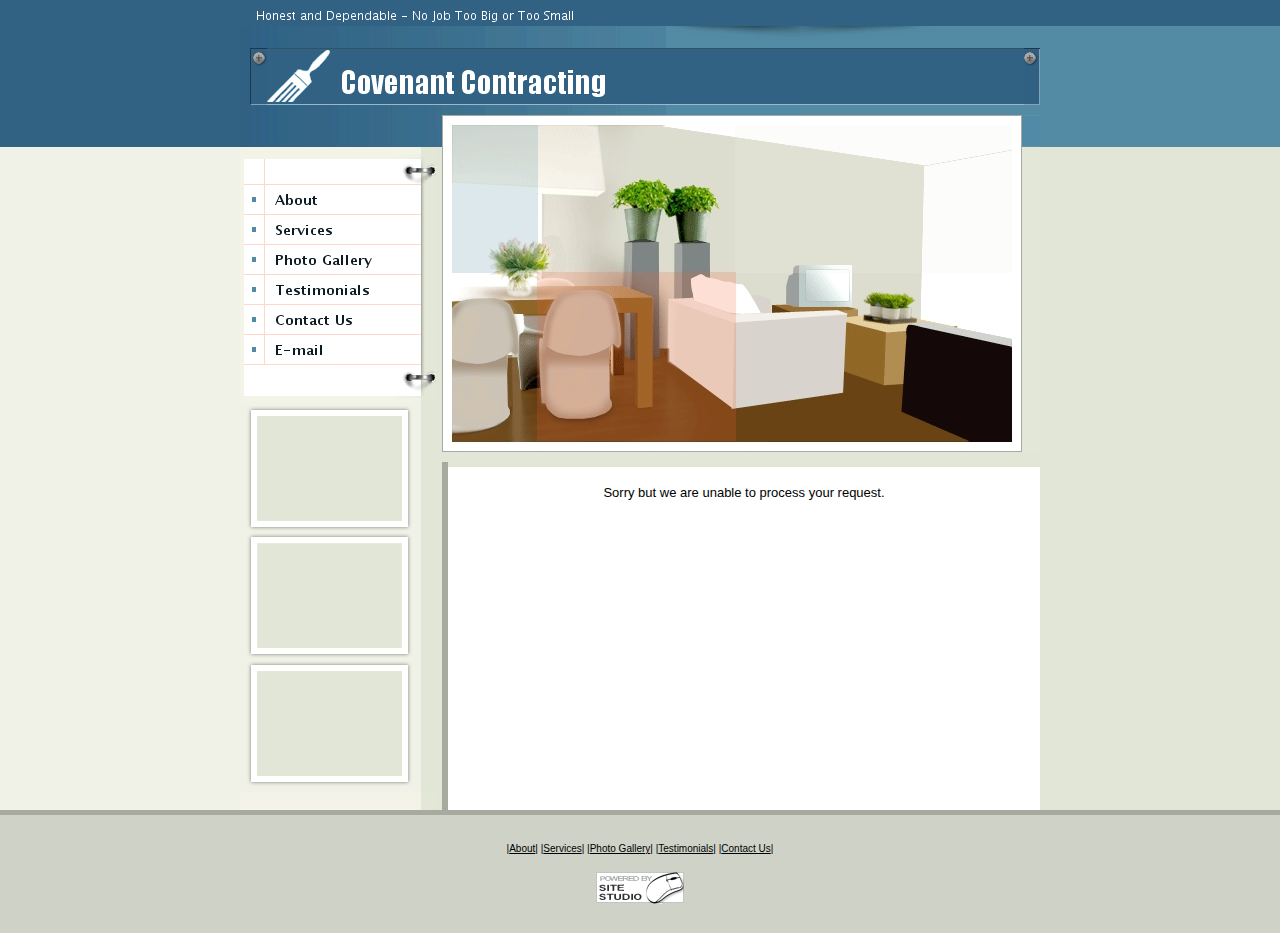
<file: onerror.html>
<!-- BOF: ./personal-templates/show.body -->
<!-- BOF: ./personal-templates/rtl.html -->
<!-- Locale=en_US -->
<!-- EOF: ./personal-templates/rtl.html -->

<!-- BOF: ./personal-templates/simple/generic/show -->
<!-- BOF: ./personal-templates/rtl.html -->
<!-- Locale=en_US -->
<!-- EOF: ./personal-templates/rtl.html -->

<!-- BOF: ./personal-templates/simple/generic/functions -->
<!-- BOF: ./personal-templates/rtl.html -->
<!-- Locale=en_US -->
<!-- EOF: ./personal-templates/rtl.html -->

<!-- BOF: ./personal-templates/simple/generic/navbar -->
<style type="text/css"><!--
   input
 {
 	font-family: Tahoma,Arial,Helvetica,sans-serif;
	font-size: 11px;
	color: #000000;
 }
 input[type="hidden"] { border: 0 !important; background: white; }
 input[type="checkbox"] { border: 0 !important; background: white; }
 input[type="radio"] { border: 0 !important; background: white; }
 textarea
 {
 	font-family: Tahoma,Arial,Helvetica,sans-serif;
	font-size: 11px;
	color: #000000;
	vertical-align:middle;
 }
 option
 {
 	font-family: Tahoma,Arial,Helvetica,sans-serif;
	font-size: 11px;
	color: #000000;
	vertical-align:middle;
 }
 select
 {
 	font-family: Tahoma,Arial,Helvetica,sans-serif;
	font-size: 11px;
	color: #000000;
	vertical-align:middle;
 }
  .sb-text
{
	font-family: Tahoma, sans-serif;
	font-size: 11px;
	color: #000000;
}
.header-text
{
	font-family: Tahoma,Arial,Helvetica,sans-serif;
	font-size: 11px;
	color: #000000;
	vertical-align:middle;
}
.tb-text
{
	font-family: Tahoma,Arial,Helvetica,sans-serif;
	font-size: 11px;
	color: #444444;
	vertical-align:middle;
}
.bot-text
{
	font-family: Tahoma,Arial,Helvetica,sans-serif;
	font-size: 11px;
	color: #444444;
	vertical-align: bottom;
}
.top-text
{
	font-family: Tahoma,Arial,Helvetica,sans-serif;
	font-size: 11px;
	color: #444444;
	vertical-align: top;
}
hr
{ 
	color:#444444;
	height:1px;
}
.buts-text a
{
	font-family: Tahoma,Arial,Helvetica,sans-serif;
	font-size: 11px;
	color: #000000;
	vertical-align:middle;
	white-space: nowrap;
	margin:0;
	cursor: pointer;
	text-decoration: none;
	height:21px;
	display:block;
	padding:0 7px; 
	outline:none;
}
.but-text a
{
	font-family: Tahoma,Arial,Helvetica,sans-serif;
	font-size: 11px;
	color: #FFFFFF;
	vertical-align:middle;
	white-space: nowrap;
	margin:0;
	cursor: pointer;
	text-decoration: none;
	height:39px;
	display:block;
	padding:0 7px;
	outline:none;
}
.bar_td {background:url('masonry/widgets/simple/skindefault/head/ss_tile_top.html') #6e89dd;height:39px;background-repeat:repeat-x; white-space: nowrap;}
.span_text {display:block;height:20px;padding-top:12px;}
.spans_text {display:block;height:10px;padding-top:3px;}

.setUrl {background: url('masonry/widgets/simple/skindefault/head/ss_tile_top2.html')}
.loseUrl {background:none;}
  //--></style>
<!-- EOF: ./personal-templates/simple/generic/navbar -->






<!-- EOF: ./personal-templates/simple/generic/functions -->


<!-- EOF: ./personal-templates/simple/generic/show -->


<!-- BOF: layouts/business/l112/l.settinit --><!-- EOF: layouts/business/l112/l.settinit -->
<!-- BOF: ./personal-templates/simple/generic/images --><!-- EOF: ./personal-templates/simple/generic/images -->
<!-- BOF: layouts/business/l112/l.images --><!-- EOF: layouts/business/l112/l.images -->

<!-- BOF: layouts/business/l112/l.wait --><!-- EOF: layouts/business/l112/l.wait -->




  


<!DOCTYPE HTML PUBLIC "-//W3C//DTD HTML 4.01 Transitional//EN">
 

<HTML>

<!-- Mirrored from covenantcontracting-es.com/onerror.html by HTTrack Website Copier/3.x [XR&CO'2013], Thu, 02 Jan 2014 19:56:55 GMT -->
<!-- Added by HTTrack --><meta http-equiv="content-type" content="text/html;charset=utf-8" /><!-- /Added by HTTrack -->
<HEAD>
<style TYPE="text/css">
.name_tile {
background: url(widgets/gen_136.1.gif) #316283; 
background-repeat: repeat-x;
}

.menu_button_tile {
background: url(widgets/gen_152.1.gif) #E2E6D7;
background-repeat:repeat-y;
}

.menu_tile {
background: url(widgets/gen_149.1.gif) #E2E6D7;
background-repeat:repeat-y;
}

.foto_right {
background: url(widgets/gen_148.1.gif) #E2E6D7;
background-repeat: repeat-x;
}


 BODY{
  background-color: #F0F2E7;
  margin-left:0;
  margin-top:0;
  margin-right:0;
  margin-bottom:0;	
  color:#000000;
  	
}
TABLE{
  vertical-align: top;
}

a:link {color:#000000;}

a:visited {color:#000000;}

a:active {color:#A8AA9F;}

.t_height{
height:100%;
}

.amaz_title {background:gray;}
.amaz_td {background:#dddddd;}

</style>


<META NAME="description" CONTENT="Covenant Contracting is a full-service, licensed, bonded and certified contractor with over 10 years of experience. We do all kinds of remodeling, additions and home improvement projects in the Memphis area – no job too big or too small. We take pride in our work and you can count on us to be honest and dependable">
<META NAME="Keywords"    CONTENT="Home Improvements, General Contractors, Remodeling, Decks, Room Additions, Kitchen Remodeling, Bath Remodeling, Attic and Basement Conversion, Painting exterior and interior, Sunrooms, Windows, Doors, Flooring, Roofing, Concrete & Masonry">



<!-- business -->


<META HTTP-EQUIV="Content-Type" CONTENT="text/html; charset=UTF-8">
<META NAME="Generator" content="">
<!-- BOF: ./personal-templates/simple/themes.show -->




<!-- EOF: ./personal-templates/simple/themes.show -->


<!--<BASE HREF="http://50.6.190.46/onerror.html">-->
<TITLE></TITLE></head>
<BODY onLoad="" >


  <!-- BOF: layouts/business/l112/l.html --> 

<!-- html -->
<table width="100%" class="t_height" border="0" cellpadding="0" cellspacing="0" bgcolor="#F0F2E7"> 
    <tr>
        <TD WIDTH="100%" HEIGHT="100%" VALIGN="top">
            <table width="100%" class="t_height" border="0" cellpadding="0" cellspacing="0">
                <tr>
                    <td width="50%" height="100%" valign="top">
                        <table width="100%" class="t_heigth" border="0" cellpadding="0" cellspacing="0">
                            <tr>
                                <td width="100%" height="26" valign="top" bgcolor="#316283"><img src="widgets/spacer.gif" height=26 width=1 alt=""></td>
                            </tr>
                            <tr>
                                <td width="100%" height="121" valign="top" bgcolor="#316283"><img src="widgets/spacer.gif" height=121 width=1 alt=""></td>
                            </tr>
                            <tr>
                                <td width="100%" height="100%" valign="top" ><img src="widgets/spacer.gif" height=1 width=1 alt=""></td>
                            </tr>
                        </table>
                    </td>
                    <TD WIDTH="800" HEIGHT="100%" VALIGN="top" BGCOLOR="#538BA4">
                        <table width="100%" class="t_height" border="0" cellpadding="0" cellspacing="0">
                            <tr>
                                <td width="100%" height="26" valign="top" bgcolor="#316283"><img src="widgets/gen_157.1.gif" border=0 alt=""></td>
                            </tr>
                            <tr>
                                <td width="100%" valign="top">
                                    <table width="100%" border="0" cellpadding="0" cellspacing="0">
                                        <tr>            
                                            <td width="100%" height="22" valign="top" bgcolor="#538BA4"><img src="widgets/gen_131.1.gif" border=0 width=426 height=22 alt=""></td>
                                            <td width="373" height="22" valign="top" bgcolor="#538BA4"><img src="widgets/gen_132.1.gif" border=0 width=373 height=22 alt=""></td>
                                        </tr>
                                    </table>
                                </td>
                            </tr>
                            <tr>
                                <td width="100%" valign="top">
                                    <table width="100%" border="0" cellpadding="0" cellspacing="0">
                                        <tr>
                                            <td width="27" height="57" valign="top" bgcolor="#538BA4"><img src="widgets/gen_133.1.gif" border=0 width=27 height=57 alt=""></td>
                                            <td width="69" height="57" valign="top" bgcolor="#316283"><img src="widgets/gen_134.1.gif" border=0 width=69 height=57 alt=""></td>
                                            <td width="100%" class="name_tile" valign="top"><img src="widgets/gen_159.1.gif" border=0 alt=""></td>
                                            <td width="16" height="57" valign="top" bgcolor="#538BA4"><img src="widgets/gen_138.1.gif" border=0 width=16 height=57 alt=""></td>
                                        </tr>
                                    </table>
                                </td>
                            </tr>
                            <tr>
                                <td width="100%" height="100%" valign="top">
                                    <table width="100%" class="t_height" border="0" cellpadding="0" cellspacing="0">
                                        <tr>
                                            <td width="196" height="100%" valign="top">
                                                <table width="196" class="t_height" border="0" cellpadding="0" cellspacing="0">
                                                    <tr>
                                                        <td width="196" height="80" valign="top"><img src="widgets/gen_139.1.gif" border=0 width=196 height=80 alt=""></td>
                                                    </tr>
                                                    <tr>
                                                        <td width="196" height="30" valign="top" class="menu_button_tile">
                                                            
                                                            <a href="index-2.html" onMouseOver="document.images['img7'].src='widgets/gen_154.1.gif'" onMouseOut="document.images['img7'].src='widgets/gen_153.1.gif'"><img src="widgets/gen_153.1.gif" alt="About" name="img7" border="0"></a><br>
                                                            
                                                            
                                                            <a href="services.html" onMouseOver="document.images['img12'].src='widgets/gen_183.1.gif'" onMouseOut="document.images['img12'].src='widgets/gen_182.1.gif'"><img src="widgets/gen_182.1.gif" alt="Services" name="img12" border="0"></a><br>
                                                            
                                                            
                                                            <a href="photo_player_flash.html" onMouseOver="document.images['img39'].src='widgets/gen_181.1.gif'" onMouseOut="document.images['img39'].src='widgets/gen_180.1.gif'"><img src="widgets/gen_180.1.gif" alt="Photo Gallery" name="img39" border="0"></a><br>
                                                            
                                                            
                                                            <a href="gpage.html" onMouseOver="document.images['img72'].src='widgets/gen_227.1.gif'" onMouseOut="document.images['img72'].src='widgets/gen_226.1.gif'"><img src="widgets/gen_226.1.gif" alt="Testimonials" name="img72" border="0"></a><br>
                                                            
                                                            
                                                            <a href="contact.html" onMouseOver="document.images['img19'].src='widgets/gen_192.1.gif'" onMouseOut="document.images['img19'].src='widgets/gen_191.1.gif'"><img src="widgets/gen_191.1.gif" alt="Contact Us" name="img19" border="0"></a><br>
                                                            
                                                            
                                                            
                                                            
                                                            
                                                            
                                                            
                                                            
                                                            <a href="mailto: estanford@comcast.net " onMouseOver="document.images['img_email'].src='widgets/gen_156.1.gif'" onMouseOut="document.images['img_email'].src='widgets/gen_155.1.gif'"><img src="widgets/gen_155.1.gif" alt="e-mail me" name="img_email" border="0"></a><br>
                                                                
                                                        </td>
                                                    </tr>
                                                    <tr>
                                                        <td width="196" valign="top" style="background: url (widgets/gen_149.1.gif)"><img src="widgets/gen_140.1.gif" border=0 width=196 height=36 alt=""></td>
                                                    </tr>
                                                    <tr>
                                                        <td width="196" height="130" valign="top" bgcolor="#E2E6D7"><img src="widgets/gen_141.1.gif" border=0 width=196 height=130 alt=""></td>
                                                    </tr>
                                                    <tr>
                                                        <td width="196" height="129" valign="top" bgcolor="#E2E6D7"><img src="widgets/gen_142.1.gif" border=0 width=196 height=129 alt=""></td>
                                                    </tr>
                                                    <tr>
                                                        <td width="196" height="132" valign="top" bgcolor="#E2E6D7"><img src="widgets/gen_143.1.gif" border=0 width=196 height=132 alt=""></td>
                                                    </tr>
                                                    <tr>
                                                        <td height="100%" valign="top" class="menu_tile"><br><div align="center">

</div></TD>
                                                    </TR>
                                                </TABLE>
                                            </TD>
                                            <TD WIDTH="100%" HEIGHT="100%" VALIGN="top">
                                                <table width="100%" class="t_height" border="0" cellpadding="0" cellspacing="0">
                                                    <tr>
                                                        <td colspan="2" width="100%" height="10" valign="top" bgcolor="#538BA4"><img src="widgets/gen_144.1.gif" border=0 width=364 height=10 alt=""></td>
                                                        <!--<td width="240" height="10" valign="top" bgcolor="#538BA4"><img src="widgets/gen_145.1.gif" border=0 width=240 height=10 alt=""></td>-->
                                                    </tr>
                                                    <tr>
                                                        <td colspan="2" width="100%" height="337" valign="top">
                                                            <table width="100%" class="t_height" border="0" cellpadding="0" cellspacing="0">
                                                                <tr>
                                                                    <td width="6" height="337" valign="top" bgcolor="#E2E6D7"><img src="widgets/gen_146.1.gif" border=0 width=6 height=337 alt=""></td>
                                                                    <td width="580" height="337" valign="top" bgcolor="#E2E6D7"><img src="widgets/gen_147.1.gif" border=0 width=580 height=337 alt=""></td>
                                                                    <td width="100%" height="337" valign="top" class="foto_right"><img src="widgets/gen_148.1.gif" border=0 width=18 height=337 alt=""></td>
                                                                </tr>
                                                            </table>
                                                        </td>
                                                    </tr>
                                                    <tr>
                                                        <td colspan="2" width="100%" height="5" valign="top" bgcolor="#E2E6D7"><img src="widgets/spacer.gif" height=10 width=6 alt=""></td>
                                                    </tr>
                                                    <tr>
                                                        <td width="6" height="100%" valign="top" bgcolor="#E2E6D7"><img src="widgets/spacer.gif" height=10 width=6 alt=""></td>
                                                        <td width="100%" height="100%" valign="top">
                                                            <table width="100%" class="t_height" border="0" cellpadding="0" cellspacing="0">
                                                                <tr>
                                                                    <td width="6" height="5" valign="top" bgcolor="#A8AA9F"><img src="widgets/spacer.gif" height=5 width=6 alt=""></td>
                                                                    <td width="100%" height="5" valign="top" bgcolor="#E2E6D7"><img src="widgets/spacer.gif" height=5 width=6 alt=""></td>
                                                                </tr>
                                                                <tr>
                                                                    <td width="6" height="100%" valign="top" bgcolor="#A8AA9F"><img src="widgets/spacer.gif" height=5 width=6 alt=""></td>
                                                                    <td width="100%" height="100%" valign="top" bgcolor="#FFFFFF"><!-- BOF: ./personal-templates/simple/business/contact/onerror/html -->



<br>
<center>



<font face='Arial' size='2' color='#000000'>

Sorry but we are unable to process your request.

</font>


</center>
<!-- EOF: ./personal-templates/simple/business/contact/onerror/html -->
</td>
                                                                </tr>
                                                            </table>
                                                        </td>
                                                    </tr>
                                                </table>
                                            </td>
                                        </tr>
                                    </table>
                                </td>
                            </tr>
                        </table>
                    </td>
                    <td width="50%" height="100%" valign="top">
                        <table width="100%" class="t_height" border="0" cellpadding="0" cellspacing="0">
                            <tr>
                                <td width="100%" height="26" valign="top" bgcolor="#316283"><img src="widgets/spacer.gif" height=26 width=1 alt=""></td>
                            </tr>
                            <tr>
                                <td width="100%" height="121" valign="top" bgcolor="#538BA4"><img src="widgets/spacer.gif" height=121 width=1 alt=""></td>
                            </tr>
                            <tr>
                                <td width="100%" height="100%" valign="top" bgcolor="#E2E6D7" ><img src="widgets/spacer.gif" height=1 width=1 alt=""></td>
                            </tr>
                        </table>
                    </td>
                </tr>
            </table>
        </td>
    </tr>
    <tr>
        <td width="100%" height="5" valign="top" bgcolor="#A8AA9F"><img src="widgets/spacer.gif" height=5 width=6 alt=""></td>
    </tr>
    <tr>
        <td width="100%" height="20" valign="top" style="background: url(widgets/gen_150.1.gif)"><br>

<div align="center" class="navigation" style="margin-top:10px;">
<FONT FACE="verdana, arial, helvetica" SIZE="1">

<span style="white-space: nowrap;">|<a href="index-2.html">About</A>|</span>

<span style="white-space: nowrap;">|<a href="services.html">Services</A>|</span>

<span style="white-space: nowrap;">|<a href="photo_player_flash.html">Photo Gallery</A>|</span>

<span style="white-space: nowrap;">|<a href="gpage.html">Testimonials</A>|</span>

<span style="white-space: nowrap;">|<a href="contact.html">Contact Us</A>|</span>
</font></div>

<br>
<div align="center" class="copyright">

<a href="http://www.parallels.com/" target="_blank"><img src="widgets/ss_button.gif" border="0" alt=""></a>

<br><font face="helvetica,verdana, arial" size="1">&nbsp;</font>

</div>
<script type="text/javascript" src="widgets/noieactivate.js"></script>
<br></TD>
    </tr>                                           
</table>
<!-- end html -->
                
<!-- EOF: layouts/business/l112/l.html -->

  

<!-- BOF: ./personal-templates/simple/themes.show.body -->






<!-- EOF: ./personal-templates/simple/themes.show.body -->

</body>
<!-- BOF: ./personal-templates/simple/themes.show.end -->








<!-- EOF: ./personal-templates/simple/themes.show.end -->


  


<!-- Mirrored from covenantcontracting-es.com/onerror.html by HTTrack Website Copier/3.x [XR&CO'2013], Thu, 02 Jan 2014 19:56:55 GMT -->
</html>



<!-- EOF: ./personal-templates/show.body -->
</file>
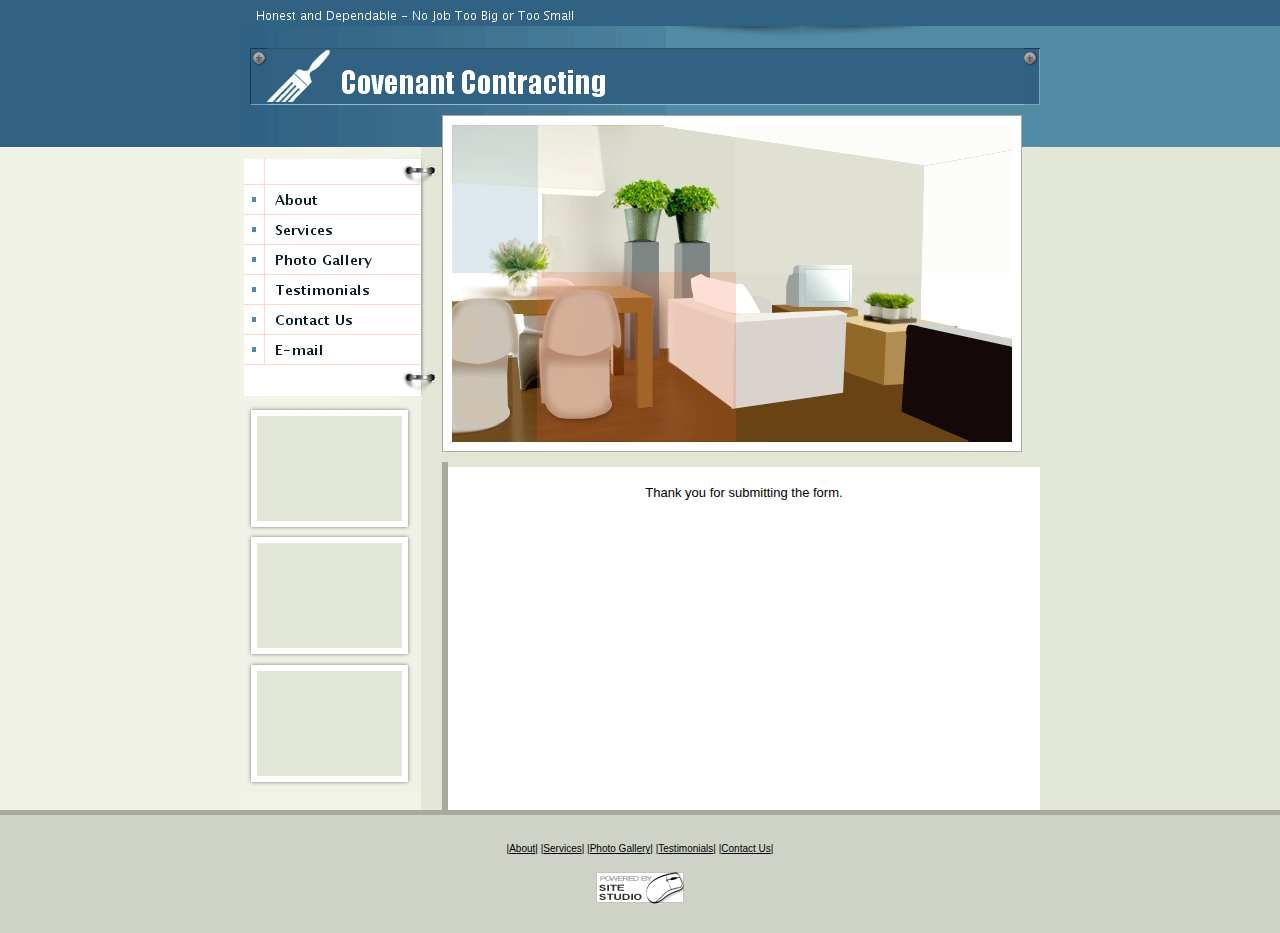
<file: onsubmit.html>
<!-- BOF: ./personal-templates/show.body -->
<!-- BOF: ./personal-templates/rtl.html -->
<!-- Locale=en_US -->
<!-- EOF: ./personal-templates/rtl.html -->

<!-- BOF: ./personal-templates/simple/generic/show -->
<!-- BOF: ./personal-templates/rtl.html -->
<!-- Locale=en_US -->
<!-- EOF: ./personal-templates/rtl.html -->

<!-- BOF: ./personal-templates/simple/generic/functions -->
<!-- BOF: ./personal-templates/rtl.html -->
<!-- Locale=en_US -->
<!-- EOF: ./personal-templates/rtl.html -->

<!-- BOF: ./personal-templates/simple/generic/navbar -->
<style type="text/css"><!--
   input
 {
 	font-family: Tahoma,Arial,Helvetica,sans-serif;
	font-size: 11px;
	color: #000000;
 }
 input[type="hidden"] { border: 0 !important; background: white; }
 input[type="checkbox"] { border: 0 !important; background: white; }
 input[type="radio"] { border: 0 !important; background: white; }
 textarea
 {
 	font-family: Tahoma,Arial,Helvetica,sans-serif;
	font-size: 11px;
	color: #000000;
	vertical-align:middle;
 }
 option
 {
 	font-family: Tahoma,Arial,Helvetica,sans-serif;
	font-size: 11px;
	color: #000000;
	vertical-align:middle;
 }
 select
 {
 	font-family: Tahoma,Arial,Helvetica,sans-serif;
	font-size: 11px;
	color: #000000;
	vertical-align:middle;
 }
  .sb-text
{
	font-family: Tahoma, sans-serif;
	font-size: 11px;
	color: #000000;
}
.header-text
{
	font-family: Tahoma,Arial,Helvetica,sans-serif;
	font-size: 11px;
	color: #000000;
	vertical-align:middle;
}
.tb-text
{
	font-family: Tahoma,Arial,Helvetica,sans-serif;
	font-size: 11px;
	color: #444444;
	vertical-align:middle;
}
.bot-text
{
	font-family: Tahoma,Arial,Helvetica,sans-serif;
	font-size: 11px;
	color: #444444;
	vertical-align: bottom;
}
.top-text
{
	font-family: Tahoma,Arial,Helvetica,sans-serif;
	font-size: 11px;
	color: #444444;
	vertical-align: top;
}
hr
{ 
	color:#444444;
	height:1px;
}
.buts-text a
{
	font-family: Tahoma,Arial,Helvetica,sans-serif;
	font-size: 11px;
	color: #000000;
	vertical-align:middle;
	white-space: nowrap;
	margin:0;
	cursor: pointer;
	text-decoration: none;
	height:21px;
	display:block;
	padding:0 7px; 
	outline:none;
}
.but-text a
{
	font-family: Tahoma,Arial,Helvetica,sans-serif;
	font-size: 11px;
	color: #FFFFFF;
	vertical-align:middle;
	white-space: nowrap;
	margin:0;
	cursor: pointer;
	text-decoration: none;
	height:39px;
	display:block;
	padding:0 7px;
	outline:none;
}
.bar_td {background:url('masonry/widgets/simple/skindefault/head/ss_tile_top.html') #6e89dd;height:39px;background-repeat:repeat-x; white-space: nowrap;}
.span_text {display:block;height:20px;padding-top:12px;}
.spans_text {display:block;height:10px;padding-top:3px;}

.setUrl {background: url('masonry/widgets/simple/skindefault/head/ss_tile_top2.html')}
.loseUrl {background:none;}
  //--></style>
<!-- EOF: ./personal-templates/simple/generic/navbar -->






<!-- EOF: ./personal-templates/simple/generic/functions -->


<!-- EOF: ./personal-templates/simple/generic/show -->


<!-- BOF: layouts/business/l112/l.settinit --><!-- EOF: layouts/business/l112/l.settinit -->
<!-- BOF: ./personal-templates/simple/generic/images --><!-- EOF: ./personal-templates/simple/generic/images -->
<!-- BOF: layouts/business/l112/l.images --><!-- EOF: layouts/business/l112/l.images -->

<!-- BOF: layouts/business/l112/l.wait --><!-- EOF: layouts/business/l112/l.wait -->




  


<!DOCTYPE HTML PUBLIC "-//W3C//DTD HTML 4.01 Transitional//EN">
 

<HTML>

<!-- Mirrored from covenantcontracting-es.com/onsubmit.html by HTTrack Website Copier/3.x [XR&CO'2013], Thu, 02 Jan 2014 19:56:53 GMT -->
<!-- Added by HTTrack --><meta http-equiv="content-type" content="text/html;charset=utf-8" /><!-- /Added by HTTrack -->
<HEAD>
<style TYPE="text/css">
.name_tile {
background: url(widgets/gen_136.1.gif) #316283; 
background-repeat: repeat-x;
}

.menu_button_tile {
background: url(widgets/gen_152.1.gif) #E2E6D7;
background-repeat:repeat-y;
}

.menu_tile {
background: url(widgets/gen_149.1.gif) #E2E6D7;
background-repeat:repeat-y;
}

.foto_right {
background: url(widgets/gen_148.1.gif) #E2E6D7;
background-repeat: repeat-x;
}


 BODY{
  background-color: #F0F2E7;
  margin-left:0;
  margin-top:0;
  margin-right:0;
  margin-bottom:0;	
  color:#000000;
  	
}
TABLE{
  vertical-align: top;
}

a:link {color:#000000;}

a:visited {color:#000000;}

a:active {color:#A8AA9F;}

.t_height{
height:100%;
}

.amaz_title {background:gray;}
.amaz_td {background:#dddddd;}

</style>


<META NAME="description" CONTENT="Covenant Contracting is a full-service, licensed, bonded and certified contractor with over 10 years of experience. We do all kinds of remodeling, additions and home improvement projects in the Memphis area – no job too big or too small. We take pride in our work and you can count on us to be honest and dependable">
<META NAME="Keywords"    CONTENT="Home Improvements, General Contractors, Remodeling, Decks, Room Additions, Kitchen Remodeling, Bath Remodeling, Attic and Basement Conversion, Painting exterior and interior, Sunrooms, Windows, Doors, Flooring, Roofing, Concrete & Masonry">



<!-- business -->


<META HTTP-EQUIV="Content-Type" CONTENT="text/html; charset=UTF-8">
<META NAME="Generator" content="">
<!-- BOF: ./personal-templates/simple/themes.show -->




<!-- EOF: ./personal-templates/simple/themes.show -->


<!--<BASE HREF="http://50.6.190.46/onsubmit.html">-->
<TITLE></TITLE></head>
<BODY onLoad="" >


  <!-- BOF: layouts/business/l112/l.html --> 

<!-- html -->
<table width="100%" class="t_height" border="0" cellpadding="0" cellspacing="0" bgcolor="#F0F2E7"> 
    <tr>
        <TD WIDTH="100%" HEIGHT="100%" VALIGN="top">
            <table width="100%" class="t_height" border="0" cellpadding="0" cellspacing="0">
                <tr>
                    <td width="50%" height="100%" valign="top">
                        <table width="100%" class="t_heigth" border="0" cellpadding="0" cellspacing="0">
                            <tr>
                                <td width="100%" height="26" valign="top" bgcolor="#316283"><img src="widgets/spacer.gif" height=26 width=1 alt=""></td>
                            </tr>
                            <tr>
                                <td width="100%" height="121" valign="top" bgcolor="#316283"><img src="widgets/spacer.gif" height=121 width=1 alt=""></td>
                            </tr>
                            <tr>
                                <td width="100%" height="100%" valign="top" ><img src="widgets/spacer.gif" height=1 width=1 alt=""></td>
                            </tr>
                        </table>
                    </td>
                    <TD WIDTH="800" HEIGHT="100%" VALIGN="top" BGCOLOR="#538BA4">
                        <table width="100%" class="t_height" border="0" cellpadding="0" cellspacing="0">
                            <tr>
                                <td width="100%" height="26" valign="top" bgcolor="#316283"><img src="widgets/gen_157.1.gif" border=0 alt=""></td>
                            </tr>
                            <tr>
                                <td width="100%" valign="top">
                                    <table width="100%" border="0" cellpadding="0" cellspacing="0">
                                        <tr>            
                                            <td width="100%" height="22" valign="top" bgcolor="#538BA4"><img src="widgets/gen_131.1.gif" border=0 width=426 height=22 alt=""></td>
                                            <td width="373" height="22" valign="top" bgcolor="#538BA4"><img src="widgets/gen_132.1.gif" border=0 width=373 height=22 alt=""></td>
                                        </tr>
                                    </table>
                                </td>
                            </tr>
                            <tr>
                                <td width="100%" valign="top">
                                    <table width="100%" border="0" cellpadding="0" cellspacing="0">
                                        <tr>
                                            <td width="27" height="57" valign="top" bgcolor="#538BA4"><img src="widgets/gen_133.1.gif" border=0 width=27 height=57 alt=""></td>
                                            <td width="69" height="57" valign="top" bgcolor="#316283"><img src="widgets/gen_134.1.gif" border=0 width=69 height=57 alt=""></td>
                                            <td width="100%" class="name_tile" valign="top"><img src="widgets/gen_159.1.gif" border=0 alt=""></td>
                                            <td width="16" height="57" valign="top" bgcolor="#538BA4"><img src="widgets/gen_138.1.gif" border=0 width=16 height=57 alt=""></td>
                                        </tr>
                                    </table>
                                </td>
                            </tr>
                            <tr>
                                <td width="100%" height="100%" valign="top">
                                    <table width="100%" class="t_height" border="0" cellpadding="0" cellspacing="0">
                                        <tr>
                                            <td width="196" height="100%" valign="top">
                                                <table width="196" class="t_height" border="0" cellpadding="0" cellspacing="0">
                                                    <tr>
                                                        <td width="196" height="80" valign="top"><img src="widgets/gen_139.1.gif" border=0 width=196 height=80 alt=""></td>
                                                    </tr>
                                                    <tr>
                                                        <td width="196" height="30" valign="top" class="menu_button_tile">
                                                            
                                                            <a href="index-2.html" onMouseOver="document.images['img7'].src='widgets/gen_154.1.gif'" onMouseOut="document.images['img7'].src='widgets/gen_153.1.gif'"><img src="widgets/gen_153.1.gif" alt="About" name="img7" border="0"></a><br>
                                                            
                                                            
                                                            <a href="services.html" onMouseOver="document.images['img12'].src='widgets/gen_183.1.gif'" onMouseOut="document.images['img12'].src='widgets/gen_182.1.gif'"><img src="widgets/gen_182.1.gif" alt="Services" name="img12" border="0"></a><br>
                                                            
                                                            
                                                            <a href="photo_player_flash.html" onMouseOver="document.images['img39'].src='widgets/gen_181.1.gif'" onMouseOut="document.images['img39'].src='widgets/gen_180.1.gif'"><img src="widgets/gen_180.1.gif" alt="Photo Gallery" name="img39" border="0"></a><br>
                                                            
                                                            
                                                            <a href="gpage.html" onMouseOver="document.images['img72'].src='widgets/gen_227.1.gif'" onMouseOut="document.images['img72'].src='widgets/gen_226.1.gif'"><img src="widgets/gen_226.1.gif" alt="Testimonials" name="img72" border="0"></a><br>
                                                            
                                                            
                                                            <a href="contact.html" onMouseOver="document.images['img19'].src='widgets/gen_192.1.gif'" onMouseOut="document.images['img19'].src='widgets/gen_191.1.gif'"><img src="widgets/gen_191.1.gif" alt="Contact Us" name="img19" border="0"></a><br>
                                                            
                                                            
                                                            
                                                            
                                                            
                                                            
                                                            
                                                            
                                                            <a href="mailto: estanford@comcast.net " onMouseOver="document.images['img_email'].src='widgets/gen_156.1.gif'" onMouseOut="document.images['img_email'].src='widgets/gen_155.1.gif'"><img src="widgets/gen_155.1.gif" alt="e-mail me" name="img_email" border="0"></a><br>
                                                                
                                                        </td>
                                                    </tr>
                                                    <tr>
                                                        <td width="196" valign="top" style="background: url (widgets/gen_149.1.gif)"><img src="widgets/gen_140.1.gif" border=0 width=196 height=36 alt=""></td>
                                                    </tr>
                                                    <tr>
                                                        <td width="196" height="130" valign="top" bgcolor="#E2E6D7"><img src="widgets/gen_141.1.gif" border=0 width=196 height=130 alt=""></td>
                                                    </tr>
                                                    <tr>
                                                        <td width="196" height="129" valign="top" bgcolor="#E2E6D7"><img src="widgets/gen_142.1.gif" border=0 width=196 height=129 alt=""></td>
                                                    </tr>
                                                    <tr>
                                                        <td width="196" height="132" valign="top" bgcolor="#E2E6D7"><img src="widgets/gen_143.1.gif" border=0 width=196 height=132 alt=""></td>
                                                    </tr>
                                                    <tr>
                                                        <td height="100%" valign="top" class="menu_tile"><br><div align="center">

</div></TD>
                                                    </TR>
                                                </TABLE>
                                            </TD>
                                            <TD WIDTH="100%" HEIGHT="100%" VALIGN="top">
                                                <table width="100%" class="t_height" border="0" cellpadding="0" cellspacing="0">
                                                    <tr>
                                                        <td colspan="2" width="100%" height="10" valign="top" bgcolor="#538BA4"><img src="widgets/gen_144.1.gif" border=0 width=364 height=10 alt=""></td>
                                                        <!--<td width="240" height="10" valign="top" bgcolor="#538BA4"><img src="widgets/gen_145.1.gif" border=0 width=240 height=10 alt=""></td>-->
                                                    </tr>
                                                    <tr>
                                                        <td colspan="2" width="100%" height="337" valign="top">
                                                            <table width="100%" class="t_height" border="0" cellpadding="0" cellspacing="0">
                                                                <tr>
                                                                    <td width="6" height="337" valign="top" bgcolor="#E2E6D7"><img src="widgets/gen_146.1.gif" border=0 width=6 height=337 alt=""></td>
                                                                    <td width="580" height="337" valign="top" bgcolor="#E2E6D7"><img src="widgets/gen_147.1.gif" border=0 width=580 height=337 alt=""></td>
                                                                    <td width="100%" height="337" valign="top" class="foto_right"><img src="widgets/gen_148.1.gif" border=0 width=18 height=337 alt=""></td>
                                                                </tr>
                                                            </table>
                                                        </td>
                                                    </tr>
                                                    <tr>
                                                        <td colspan="2" width="100%" height="5" valign="top" bgcolor="#E2E6D7"><img src="widgets/spacer.gif" height=10 width=6 alt=""></td>
                                                    </tr>
                                                    <tr>
                                                        <td width="6" height="100%" valign="top" bgcolor="#E2E6D7"><img src="widgets/spacer.gif" height=10 width=6 alt=""></td>
                                                        <td width="100%" height="100%" valign="top">
                                                            <table width="100%" class="t_height" border="0" cellpadding="0" cellspacing="0">
                                                                <tr>
                                                                    <td width="6" height="5" valign="top" bgcolor="#A8AA9F"><img src="widgets/spacer.gif" height=5 width=6 alt=""></td>
                                                                    <td width="100%" height="5" valign="top" bgcolor="#E2E6D7"><img src="widgets/spacer.gif" height=5 width=6 alt=""></td>
                                                                </tr>
                                                                <tr>
                                                                    <td width="6" height="100%" valign="top" bgcolor="#A8AA9F"><img src="widgets/spacer.gif" height=5 width=6 alt=""></td>
                                                                    <td width="100%" height="100%" valign="top" bgcolor="#FFFFFF"><!-- BOF: ./personal-templates/simple/business/contact/onsubmit/html -->



<br>
<center>



<font face='Arial' size='2' color='#000000'>

Thank you for submitting the form.

</font>


</center>
<!-- EOF: ./personal-templates/simple/business/contact/onsubmit/html -->
</td>
                                                                </tr>
                                                            </table>
                                                        </td>
                                                    </tr>
                                                </table>
                                            </td>
                                        </tr>
                                    </table>
                                </td>
                            </tr>
                        </table>
                    </td>
                    <td width="50%" height="100%" valign="top">
                        <table width="100%" class="t_height" border="0" cellpadding="0" cellspacing="0">
                            <tr>
                                <td width="100%" height="26" valign="top" bgcolor="#316283"><img src="widgets/spacer.gif" height=26 width=1 alt=""></td>
                            </tr>
                            <tr>
                                <td width="100%" height="121" valign="top" bgcolor="#538BA4"><img src="widgets/spacer.gif" height=121 width=1 alt=""></td>
                            </tr>
                            <tr>
                                <td width="100%" height="100%" valign="top" bgcolor="#E2E6D7" ><img src="widgets/spacer.gif" height=1 width=1 alt=""></td>
                            </tr>
                        </table>
                    </td>
                </tr>
            </table>
        </td>
    </tr>
    <tr>
        <td width="100%" height="5" valign="top" bgcolor="#A8AA9F"><img src="widgets/spacer.gif" height=5 width=6 alt=""></td>
    </tr>
    <tr>
        <td width="100%" height="20" valign="top" style="background: url(widgets/gen_150.1.gif)"><br>

<div align="center" class="navigation" style="margin-top:10px;">
<FONT FACE="verdana, arial, helvetica" SIZE="1">

<span style="white-space: nowrap;">|<a href="index-2.html">About</A>|</span>

<span style="white-space: nowrap;">|<a href="services.html">Services</A>|</span>

<span style="white-space: nowrap;">|<a href="photo_player_flash.html">Photo Gallery</A>|</span>

<span style="white-space: nowrap;">|<a href="gpage.html">Testimonials</A>|</span>

<span style="white-space: nowrap;">|<a href="contact.html">Contact Us</A>|</span>
</font></div>

<br>
<div align="center" class="copyright">

<a href="http://www.parallels.com/" target="_blank"><img src="widgets/ss_button.gif" border="0" alt=""></a>

<br><font face="helvetica,verdana, arial" size="1">&nbsp;</font>

</div>
<script type="text/javascript" src="widgets/noieactivate.js"></script>
<br></TD>
    </tr>                                           
</table>
<!-- end html -->
                
<!-- EOF: layouts/business/l112/l.html -->

  

<!-- BOF: ./personal-templates/simple/themes.show.body -->






<!-- EOF: ./personal-templates/simple/themes.show.body -->

</body>
<!-- BOF: ./personal-templates/simple/themes.show.end -->








<!-- EOF: ./personal-templates/simple/themes.show.end -->


  


<!-- Mirrored from covenantcontracting-es.com/onsubmit.html by HTTrack Website Copier/3.x [XR&CO'2013], Thu, 02 Jan 2014 19:56:55 GMT -->
</html>



<!-- EOF: ./personal-templates/show.body -->
</file>
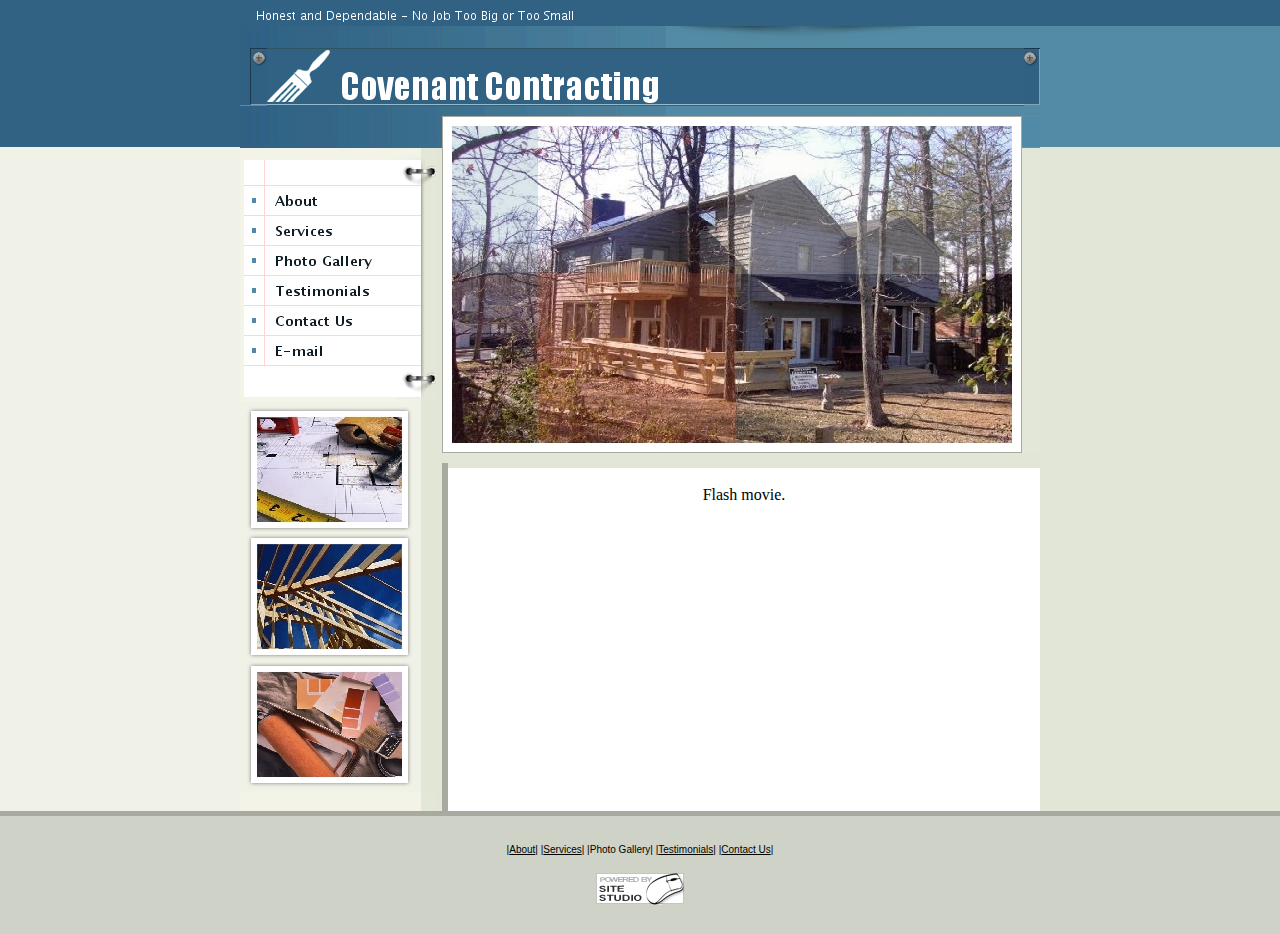
<file: photo_player_flash.html>
<!-- BOF: ./personal-templates/simple/business/photo_player_flash/show.body -->
<!-- BOF: ./personal-templates/simple/generic/show -->
<!-- BOF: ./personal-templates/rtl.html -->
<!-- Locale=en_US -->
<!-- EOF: ./personal-templates/rtl.html -->

<!-- BOF: ./personal-templates/simple/generic/functions -->
<!-- BOF: ./personal-templates/rtl.html -->
<!-- Locale=en_US -->
<!-- EOF: ./personal-templates/rtl.html -->

<!-- BOF: ./personal-templates/simple/generic/navbar -->
<style type="text/css"><!--
   input
 {
 	font-family: Tahoma,Arial,Helvetica,sans-serif;
	font-size: 11px;
	color: #000000;
 }
 input[type="hidden"] { border: 0 !important; background: white; }
 input[type="checkbox"] { border: 0 !important; background: white; }
 input[type="radio"] { border: 0 !important; background: white; }
 textarea
 {
 	font-family: Tahoma,Arial,Helvetica,sans-serif;
	font-size: 11px;
	color: #000000;
	vertical-align:middle;
 }
 option
 {
 	font-family: Tahoma,Arial,Helvetica,sans-serif;
	font-size: 11px;
	color: #000000;
	vertical-align:middle;
 }
 select
 {
 	font-family: Tahoma,Arial,Helvetica,sans-serif;
	font-size: 11px;
	color: #000000;
	vertical-align:middle;
 }
  .sb-text
{
	font-family: Tahoma, sans-serif;
	font-size: 11px;
	color: #000000;
}
.header-text
{
	font-family: Tahoma,Arial,Helvetica,sans-serif;
	font-size: 11px;
	color: #000000;
	vertical-align:middle;
}
.tb-text
{
	font-family: Tahoma,Arial,Helvetica,sans-serif;
	font-size: 11px;
	color: #444444;
	vertical-align:middle;
}
.bot-text
{
	font-family: Tahoma,Arial,Helvetica,sans-serif;
	font-size: 11px;
	color: #444444;
	vertical-align: bottom;
}
.top-text
{
	font-family: Tahoma,Arial,Helvetica,sans-serif;
	font-size: 11px;
	color: #444444;
	vertical-align: top;
}
hr
{ 
	color:#444444;
	height:1px;
}
.buts-text a
{
	font-family: Tahoma,Arial,Helvetica,sans-serif;
	font-size: 11px;
	color: #000000;
	vertical-align:middle;
	white-space: nowrap;
	margin:0;
	cursor: pointer;
	text-decoration: none;
	height:21px;
	display:block;
	padding:0 7px; 
	outline:none;
}
.but-text a
{
	font-family: Tahoma,Arial,Helvetica,sans-serif;
	font-size: 11px;
	color: #FFFFFF;
	vertical-align:middle;
	white-space: nowrap;
	margin:0;
	cursor: pointer;
	text-decoration: none;
	height:39px;
	display:block;
	padding:0 7px;
	outline:none;
}
.bar_td {background:url('masonry/widgets/simple/skindefault/head/ss_tile_top.html') #6e89dd;height:39px;background-repeat:repeat-x; white-space: nowrap;}
.span_text {display:block;height:20px;padding-top:12px;}
.spans_text {display:block;height:10px;padding-top:3px;}

.setUrl {background: url('masonry/widgets/simple/skindefault/head/ss_tile_top2.html')}
.loseUrl {background:none;}
  //--></style>
<!-- EOF: ./personal-templates/simple/generic/navbar -->






<!-- EOF: ./personal-templates/simple/generic/functions -->


<!-- EOF: ./personal-templates/simple/generic/show -->

<!-- BOF: ./personal-templates/simple/generic/images -->

<!-- EOF: ./personal-templates/simple/generic/images -->

<!-- BOF: layouts/business/l112/l.settinit --><!-- EOF: layouts/business/l112/l.settinit -->
<!-- BOF: layouts/business/l112/l.images --><!-- EOF: layouts/business/l112/l.images -->

<!-- BOF: layouts/business/l112/l.wait --><!-- EOF: layouts/business/l112/l.wait -->
<!-- BOF: ./personal-templates/simple/business/photo_player_flash//f7.wait --><!-- EOF: ./personal-templates/simple/business/photo_player_flash//f7.wait -->



  


<!DOCTYPE HTML PUBLIC "-//W3C//DTD HTML 4.01 Transitional//EN">
 

<HTML>

<!-- Mirrored from covenantcontracting-es.com/photo_player_flash.html by HTTrack Website Copier/3.x [XR&CO'2013], Thu, 02 Jan 2014 19:56:22 GMT -->
<!-- Added by HTTrack --><meta http-equiv="content-type" content="text/html;charset=utf-8" /><!-- /Added by HTTrack -->
<HEAD>
<style TYPE="text/css">
.name_tile {
background: url(widgets/gen_136.1.gif) #316283; 
background-repeat: repeat-x;
}

.menu_button_tile {
background: url(widgets/gen_152.1.gif) #E2E6D7;
background-repeat:repeat-y;
}

.menu_tile {
background: url(widgets/gen_149.1.gif) #E2E6D7;
background-repeat:repeat-y;
}

.foto_right {
background: url(widgets/gen_148.1.gif) #E2E6D7;
background-repeat: repeat-x;
}


 BODY{
  background-color: #F0F2E7;
  margin-left:0;
  margin-top:0;
  margin-right:0;
  margin-bottom:0;	
  color:#000000;
  	
}
TABLE{
  vertical-align: top;
}

a:link {color:#000000;}

a:visited {color:#000000;}

a:active {color:#A8AA9F;}

.t_height{
height:100%;
}

.amaz_title {background:gray;}
.amaz_td {background:#dddddd;}

</style>


<META NAME="description" CONTENT="Covenant Contracting is a full-service, licensed, bonded and certified contractor with over 10 years of experience. We do all kinds of remodeling, additions and home improvement projects in the Memphis area – no job too big or too small. We take pride in our work and you can count on us to be honest and dependable">
<META NAME="Keywords"    CONTENT="Home Improvements, General Contractors, Remodeling, Decks, Room Additions, Kitchen Remodeling, Bath Remodeling, Attic and Basement Conversion, Painting exterior and interior, Sunrooms, Windows, Doors, Flooring, Roofing, Concrete & Masonry">



<!-- business -->


<META HTTP-EQUIV="Content-Type" CONTENT="text/html; charset=UTF-8">
<META NAME="Generator" content="">
<!-- BOF: ./personal-templates/simple/themes.show -->




<!-- EOF: ./personal-templates/simple/themes.show -->


<!--<BASE HREF="http://50.6.190.46/photo_player_flash.html">-->
<TITLE>Photo Gallery</TITLE></head>
<BODY onLoad="" >


  <!-- BOF: layouts/business/l112/l.html --> 

<!-- html -->
<table width="100%" class="t_height" border="0" cellpadding="0" cellspacing="0" bgcolor="#F0F2E7"> 
    <tr>
        <TD WIDTH="100%" HEIGHT="100%" VALIGN="top">
            <table width="100%" class="t_height" border="0" cellpadding="0" cellspacing="0">
                <tr>
                    <td width="50%" height="100%" valign="top">
                        <table width="100%" class="t_heigth" border="0" cellpadding="0" cellspacing="0">
                            <tr>
                                <td width="100%" height="26" valign="top" bgcolor="#316283"><img src="widgets/spacer.gif" height=26 width=1 alt=""></td>
                            </tr>
                            <tr>
                                <td width="100%" height="121" valign="top" bgcolor="#316283"><img src="widgets/spacer.gif" height=121 width=1 alt=""></td>
                            </tr>
                            <tr>
                                <td width="100%" height="100%" valign="top" ><img src="widgets/spacer.gif" height=1 width=1 alt=""></td>
                            </tr>
                        </table>
                    </td>
                    <TD WIDTH="800" HEIGHT="100%" VALIGN="top" BGCOLOR="#538BA4">
                        <table width="100%" class="t_height" border="0" cellpadding="0" cellspacing="0">
                            <tr>
                                <td width="100%" height="26" valign="top" bgcolor="#316283"><img src="widgets/gen_157.1.gif" border=0 alt=""></td>
                            </tr>
                            <tr>
                                <td width="100%" valign="top">
                                    <table width="100%" border="0" cellpadding="0" cellspacing="0">
                                        <tr>            
                                            <td width="100%" height="22" valign="top" bgcolor="#538BA4"><img src="widgets/gen_131.1.gif" border=0 width=426 height=22 alt=""></td>
                                            <td width="373" height="22" valign="top" bgcolor="#538BA4"><img src="widgets/gen_132.1.gif" border=0 width=373 height=22 alt=""></td>
                                        </tr>
                                    </table>
                                </td>
                            </tr>
                            <tr>
                                <td width="100%" valign="top">
                                    <table width="100%" border="0" cellpadding="0" cellspacing="0">
                                        <tr>
                                            <td width="27" height="57" valign="top" bgcolor="#538BA4"><img src="widgets/gen_133.1.gif" border=0 width=27 height=57 alt=""></td>
                                            <td width="69" height="57" valign="top" bgcolor="#316283"><img src="widgets/gen_134.1.gif" border=0 width=69 height=57 alt=""></td>
                                            <td width="100%" class="name_tile" valign="top"><img src="widgets/gen_214.1.gif" border=0 alt=""></td>
                                            <td width="16" height="57" valign="top" bgcolor="#538BA4"><img src="widgets/gen_138.1.gif" border=0 width=16 height=57 alt=""></td>
                                        </tr>
                                    </table>
                                </td>
                            </tr>
                            <tr>
                                <td width="100%" height="100%" valign="top">
                                    <table width="100%" class="t_height" border="0" cellpadding="0" cellspacing="0">
                                        <tr>
                                            <td width="196" height="100%" valign="top">
                                                <table width="196" class="t_height" border="0" cellpadding="0" cellspacing="0">
                                                    <tr>
                                                        <td width="196" height="80" valign="top"><img src="widgets/gen_139.1.gif" border=0 width=196 height=80 alt=""></td>
                                                    </tr>
                                                    <tr>
                                                        <td width="196" height="30" valign="top" class="menu_button_tile">
                                                            
                                                            <a href="index-2.html" onMouseOver="document.images['img7'].src='widgets/gen_154.1.gif'" onMouseOut="document.images['img7'].src='widgets/gen_153.1.gif'"><img src="widgets/gen_153.1.gif" alt="About" name="img7" border="0"></a><br>
                                                            
                                                            
                                                            <a href="services.html" onMouseOver="document.images['img12'].src='widgets/gen_183.1.gif'" onMouseOut="document.images['img12'].src='widgets/gen_182.1.gif'"><img src="widgets/gen_182.1.gif" alt="Services" name="img12" border="0"></a><br>
                                                            
                                                            
                                                            <a href="photo_player_flash.html" onMouseOver="document.images['img39'].src='widgets/gen_181.1.gif'" onMouseOut="document.images['img39'].src='widgets/gen_180.1.gif'"><img src="widgets/gen_180.1.gif" alt="Photo Gallery" name="img39" border="0"></a><br>
                                                            
                                                            
                                                            <a href="gpage.html" onMouseOver="document.images['img72'].src='widgets/gen_227.1.gif'" onMouseOut="document.images['img72'].src='widgets/gen_226.1.gif'"><img src="widgets/gen_226.1.gif" alt="Testimonials" name="img72" border="0"></a><br>
                                                            
                                                            
                                                            <a href="contact.html" onMouseOver="document.images['img19'].src='widgets/gen_192.1.gif'" onMouseOut="document.images['img19'].src='widgets/gen_191.1.gif'"><img src="widgets/gen_191.1.gif" alt="Contact Us" name="img19" border="0"></a><br>
                                                            
                                                            
                                                            
                                                            
                                                            
                                                            
                                                            
                                                            
                                                            <a href="mailto: estanford@comcast.net " onMouseOver="document.images['img_email'].src='widgets/gen_156.1.gif'" onMouseOut="document.images['img_email'].src='widgets/gen_155.1.gif'"><img src="widgets/gen_155.1.gif" alt="e-mail me" name="img_email" border="0"></a><br>
                                                                
                                                        </td>
                                                    </tr>
                                                    <tr>
                                                        <td width="196" valign="top" style="background: url (widgets/gen_149.1.gif)"><img src="widgets/gen_140.1.gif" border=0 width=196 height=36 alt=""></td>
                                                    </tr>
                                                    <tr>
                                                        <td width="196" height="130" valign="top" bgcolor="#E2E6D7"><img src="widgets/gen_215.1.gif" border=0 width=196 height=130 alt=""></td>
                                                    </tr>
                                                    <tr>
                                                        <td width="196" height="129" valign="top" bgcolor="#E2E6D7"><img src="widgets/gen_218.1.gif" border=0 width=196 height=129 alt=""></td>
                                                    </tr>
                                                    <tr>
                                                        <td width="196" height="132" valign="top" bgcolor="#E2E6D7"><img src="widgets/gen_219.1.gif" border=0 width=196 height=132 alt=""></td>
                                                    </tr>
                                                    <tr>
                                                        <td height="100%" valign="top" class="menu_tile"><br><div align="center">

</div></TD>
                                                    </TR>
                                                </TABLE>
                                            </TD>
                                            <TD WIDTH="100%" HEIGHT="100%" VALIGN="top">
                                                <table width="100%" class="t_height" border="0" cellpadding="0" cellspacing="0">
                                                    <tr>
                                                        <td colspan="2" width="100%" height="10" valign="top" bgcolor="#538BA4"><img src="widgets/gen_144.1.gif" border=0 width=364 height=10 alt=""></td>
                                                        <!--<td width="240" height="10" valign="top" bgcolor="#538BA4"><img src="widgets/gen_145.1.gif" border=0 width=240 height=10 alt=""></td>-->
                                                    </tr>
                                                    <tr>
                                                        <td colspan="2" width="100%" height="337" valign="top">
                                                            <table width="100%" class="t_height" border="0" cellpadding="0" cellspacing="0">
                                                                <tr>
                                                                    <td width="6" height="337" valign="top" bgcolor="#E2E6D7"><img src="widgets/gen_146.1.gif" border=0 width=6 height=337 alt=""></td>
                                                                    <td width="580" height="337" valign="top" bgcolor="#E2E6D7"><img src="widgets/gen_198.1.gif" border=0 width=580 height=337 alt=""></td>
                                                                    <td width="100%" height="337" valign="top" class="foto_right"><img src="widgets/gen_148.1.gif" border=0 width=18 height=337 alt=""></td>
                                                                </tr>
                                                            </table>
                                                        </td>
                                                    </tr>
                                                    <tr>
                                                        <td colspan="2" width="100%" height="5" valign="top" bgcolor="#E2E6D7"><img src="widgets/spacer.gif" height=10 width=6 alt=""></td>
                                                    </tr>
                                                    <tr>
                                                        <td width="6" height="100%" valign="top" bgcolor="#E2E6D7"><img src="widgets/spacer.gif" height=10 width=6 alt=""></td>
                                                        <td width="100%" height="100%" valign="top">
                                                            <table width="100%" class="t_height" border="0" cellpadding="0" cellspacing="0">
                                                                <tr>
                                                                    <td width="6" height="5" valign="top" bgcolor="#A8AA9F"><img src="widgets/spacer.gif" height=5 width=6 alt=""></td>
                                                                    <td width="100%" height="5" valign="top" bgcolor="#E2E6D7"><img src="widgets/spacer.gif" height=5 width=6 alt=""></td>
                                                                </tr>
                                                                <tr>
                                                                    <td width="6" height="100%" valign="top" bgcolor="#A8AA9F"><img src="widgets/spacer.gif" height=5 width=6 alt=""></td>
                                                                    <td width="100%" height="100%" valign="top" bgcolor="#FFFFFF"><!-- BOF: ./personal-templatessimple/business/photo_player_flash/html -->
<!-- BOF: ./personal-templates/simple/business/photo_player_flash/f7.photo -->

    
    



<!-- widgets/photo_albom12.swf  -->
<center>
<TABLE BORDER=0 style="vertical-align: top;" CELLPADDING=0 CELLSPACING=0>
<TR><TD>&nbsp;</TD></TR>
<TR><TD VALIGN="top" ALIGN="center">

  <script type="text/javascript" src="widgets/swfobject.js"></script>
  
  <div id="flashcontent1">Flash movie.</div>
  <script type="text/javascript">
   var so = new SWFObject("widgets/photo_albom12.swf", "mymovie1", "500", "802", "7", "");
   so.addParam("wmode", "transparent");
   so.addParam("scale", "noscale");
   so.addVariable("xmlFile", "xmlparams1.xml");
   so.addVariable("UserWidth", "483");
   so.addVariable("colorup", "#E2E6D7");
   so.addVariable("colorover2", "#316283");
   so.addVariable("colorcvet", "#E2E6D7");
   so.addVariable("UserHeight", "348");
   so.addVariable("colordown", "#E2E6D7");
   so.write("flashcontent1");
  </script>
  </TD>
</TR>
<TR><TD>&nbsp;</TD></TR>                
</TABLE>
</center>

<!-- EOF: ./personal-templates/simple/business/photo_player_flash/f7.photo -->

<!-- EOF: ./personal-templatessimple/business/photo_player_flash/html -->

</td>
                                                                </tr>
                                                            </table>
                                                        </td>
                                                    </tr>
                                                </table>
                                            </td>
                                        </tr>
                                    </table>
                                </td>
                            </tr>
                        </table>
                    </td>
                    <td width="50%" height="100%" valign="top">
                        <table width="100%" class="t_height" border="0" cellpadding="0" cellspacing="0">
                            <tr>
                                <td width="100%" height="26" valign="top" bgcolor="#316283"><img src="widgets/spacer.gif" height=26 width=1 alt=""></td>
                            </tr>
                            <tr>
                                <td width="100%" height="121" valign="top" bgcolor="#538BA4"><img src="widgets/spacer.gif" height=121 width=1 alt=""></td>
                            </tr>
                            <tr>
                                <td width="100%" height="100%" valign="top" bgcolor="#E2E6D7" ><img src="widgets/spacer.gif" height=1 width=1 alt=""></td>
                            </tr>
                        </table>
                    </td>
                </tr>
            </table>
        </td>
    </tr>
    <tr>
        <td width="100%" height="5" valign="top" bgcolor="#A8AA9F"><img src="widgets/spacer.gif" height=5 width=6 alt=""></td>
    </tr>
    <tr>
        <td width="100%" height="20" valign="top" style="background: url(widgets/gen_150.1.gif)"><br>

<div align="center" class="navigation" style="margin-top:10px;">
<FONT FACE="verdana, arial, helvetica" SIZE="1">

<span style="white-space: nowrap;">|<a href="index-2.html">About</A>|</span>

<span style="white-space: nowrap;">|<a href="services.html">Services</A>|</span>

<span style="white-space: nowrap;">|Photo Gallery|</span>

<span style="white-space: nowrap;">|<a href="gpage.html">Testimonials</A>|</span>

<span style="white-space: nowrap;">|<a href="contact.html">Contact Us</A>|</span>
</font></div>

<br>
<div align="center" class="copyright">

<a href="http://www.parallels.com/" target="_blank"><img src="widgets/ss_button.gif" border="0" alt=""></a>

<br><font face="helvetica,verdana, arial" size="1">&nbsp;</font>

</div>
<script type="text/javascript" src="widgets/noieactivate.js"></script>
<br></TD>
    </tr>                                           
</table>
<!-- end html -->
                
<!-- EOF: layouts/business/l112/l.html -->

  


  

<!-- BOF: ./personal-templates/simple/themes.show.body -->






<!-- EOF: ./personal-templates/simple/themes.show.body -->

</body>
<!-- BOF: ./personal-templates/simple/themes.show.end -->








<!-- EOF: ./personal-templates/simple/themes.show.end -->


  


<!-- Mirrored from covenantcontracting-es.com/photo_player_flash.html by HTTrack Website Copier/3.x [XR&CO'2013], Thu, 02 Jan 2014 19:56:42 GMT -->
</html>



<!-- EOF: ./personal-templates/simple/business/photo_player_flash/show.body -->
</file>
